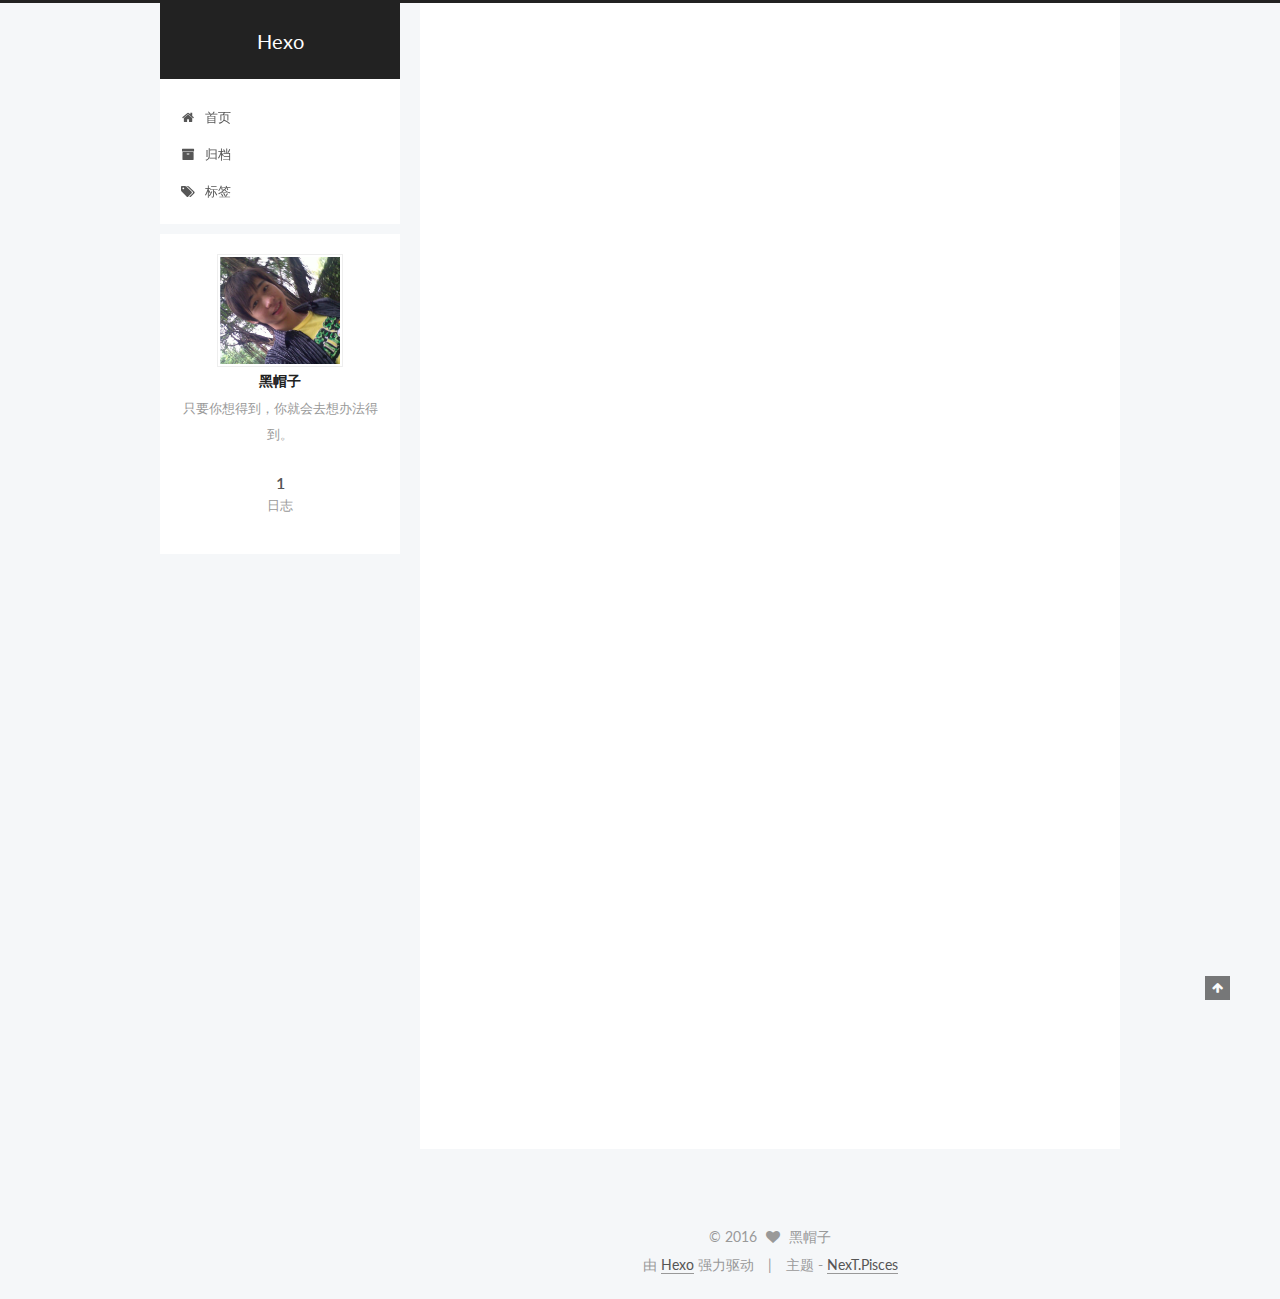
<file: index.html>
<!doctype html>



  


<html class="theme-next pisces use-motion">
<head>
  <meta charset="UTF-8"/>
<meta http-equiv="X-UA-Compatible" content="IE=edge,chrome=1" />
<meta name="viewport" content="width=device-width, initial-scale=1, maximum-scale=1"/>



<meta http-equiv="Cache-Control" content="no-transform" />
<meta http-equiv="Cache-Control" content="no-siteapp" />












  
  
  <link href="/vendors/fancybox/source/jquery.fancybox.css?v=2.1.5" rel="stylesheet" type="text/css" />




  
  
  
  

  
    
    
  

  

  

  

  

  
    
    
    <link href="//fonts.googleapis.com/css?family=Lato:300,300italic,400,400italic,700,700italic&subset=latin,latin-ext" rel="stylesheet" type="text/css">
  






<link href="/vendors/font-awesome/css/font-awesome.min.css?v=4.4.0" rel="stylesheet" type="text/css" />

<link href="/css/main.css?v=5.0.1" rel="stylesheet" type="text/css" />


  <meta name="keywords" content="Hexo, NexT" />








  <link rel="shortcut icon" type="image/x-icon" href="/favicon.ico?v=5.0.1" />






<meta name="description" content="只要你想得到，你就会去想办法得到。">
<meta property="og:type" content="website">
<meta property="og:title" content="Hexo">
<meta property="og:url" content="http://yoursite.com/index.html">
<meta property="og:site_name" content="Hexo">
<meta property="og:description" content="只要你想得到，你就会去想办法得到。">
<meta name="twitter:card" content="summary">
<meta name="twitter:title" content="Hexo">
<meta name="twitter:description" content="只要你想得到，你就会去想办法得到。">



<script type="text/javascript" id="hexo.configuration">
  var NexT = window.NexT || {};
  var CONFIG = {
    scheme: 'Pisces',
    sidebar: {"position":"left","display":"post"},
    fancybox: true,
    motion: true,
    duoshuo: {
      userId: 0,
      author: '博主'
    }
  };
</script>




  <link rel="canonical" href="http://yoursite.com/"/>

  <title> Hexo </title>
</head>

<body itemscope itemtype="http://schema.org/WebPage" lang="zh-Hans">

  










  
  
    
  

  <div class="container one-collumn sidebar-position-left 
   page-home 
 ">
    <div class="headband"></div>

    <header id="header" class="header" itemscope itemtype="http://schema.org/WPHeader">
      <div class="header-inner"><div class="site-meta ">
  

  <div class="custom-logo-site-title">
    <a href="/"  class="brand" rel="start">
      <span class="logo-line-before"><i></i></span>
      <span class="site-title">Hexo</span>
      <span class="logo-line-after"><i></i></span>
    </a>
  </div>
  <p class="site-subtitle"></p>
</div>

<div class="site-nav-toggle">
  <button>
    <span class="btn-bar"></span>
    <span class="btn-bar"></span>
    <span class="btn-bar"></span>
  </button>
</div>

<nav class="site-nav">
  

  
    <ul id="menu" class="menu">
      
        
        <li class="menu-item menu-item-home">
          <a href="/" rel="section">
            
              <i class="menu-item-icon fa fa-fw fa-home"></i> <br />
            
            首页
          </a>
        </li>
      
        
        <li class="menu-item menu-item-archives">
          <a href="/archives" rel="section">
            
              <i class="menu-item-icon fa fa-fw fa-archive"></i> <br />
            
            归档
          </a>
        </li>
      
        
        <li class="menu-item menu-item-tags">
          <a href="/tags" rel="section">
            
              <i class="menu-item-icon fa fa-fw fa-tags"></i> <br />
            
            标签
          </a>
        </li>
      

      
    </ul>
  

  
</nav>

 </div>
    </header>

    <main id="main" class="main">
      <div class="main-inner">
        <div class="content-wrap">
          <div id="content" class="content">
            
  <section id="posts" class="posts-expand">
    
      

  
  

  
  
  

  <article class="post post-type-normal " itemscope itemtype="http://schema.org/Article">

    
      <header class="post-header">

        
        
          <h1 class="post-title" itemprop="name headline">
            
            
              
                
                <a class="post-title-link" href="/2016/05/26/hello-world/" itemprop="url">
                  Hello World
                </a>
              
            
          </h1>
        

        <div class="post-meta">
          <span class="post-time">
            <span class="post-meta-item-icon">
              <i class="fa fa-calendar-o"></i>
            </span>
            <span class="post-meta-item-text">发表于</span>
            <time itemprop="dateCreated" datetime="2016-05-26T23:08:52+08:00" content="2016-05-26">
              2016-05-26
            </time>
          </span>

          

          
            
          

          

          
          

          
        </div>
      </header>
    


    <div class="post-body" itemprop="articleBody">

      
      

      
        
          
            <p>Welcome to <a href="https://hexo.io/" target="_blank" rel="external">Hexo</a>! This is your very first post. Check <a href="https://hexo.io/docs/" target="_blank" rel="external">documentation</a> for more info. If you get any problems when using Hexo, you can find the answer in <a href="https://hexo.io/docs/troubleshooting.html" target="_blank" rel="external">troubleshooting</a> or you can ask me on <a href="https://github.com/hexojs/hexo/issues" target="_blank" rel="external">GitHub</a>.</p>
<h2 id="Quick-Start"><a href="#Quick-Start" class="headerlink" title="Quick Start"></a>Quick Start</h2><h3 id="Create-a-new-post"><a href="#Create-a-new-post" class="headerlink" title="Create a new post"></a>Create a new post</h3><figure class="highlight bash"><table><tr><td class="gutter"><pre><span class="line">1</span><br></pre></td><td class="code"><pre><span class="line">$ hexo new <span class="string">"My New Post"</span></span><br></pre></td></tr></table></figure>
<p>More info: <a href="https://hexo.io/docs/writing.html" target="_blank" rel="external">Writing</a></p>
<h3 id="Run-server"><a href="#Run-server" class="headerlink" title="Run server"></a>Run server</h3><figure class="highlight bash"><table><tr><td class="gutter"><pre><span class="line">1</span><br></pre></td><td class="code"><pre><span class="line">$ hexo server</span><br></pre></td></tr></table></figure>
<p>More info: <a href="https://hexo.io/docs/server.html" target="_blank" rel="external">Server</a></p>
<h3 id="Generate-static-files"><a href="#Generate-static-files" class="headerlink" title="Generate static files"></a>Generate static files</h3><figure class="highlight bash"><table><tr><td class="gutter"><pre><span class="line">1</span><br></pre></td><td class="code"><pre><span class="line">$ hexo generate</span><br></pre></td></tr></table></figure>
<p>More info: <a href="https://hexo.io/docs/generating.html" target="_blank" rel="external">Generating</a></p>
<h3 id="Deploy-to-remote-sites"><a href="#Deploy-to-remote-sites" class="headerlink" title="Deploy to remote sites"></a>Deploy to remote sites</h3><figure class="highlight bash"><table><tr><td class="gutter"><pre><span class="line">1</span><br></pre></td><td class="code"><pre><span class="line">$ hexo deploy</span><br></pre></td></tr></table></figure>
<p>More info: <a href="https://hexo.io/docs/deployment.html" target="_blank" rel="external">Deployment</a></p>

          
        
      
    </div>

    <div>
      
    </div>

    <div>
      
    </div>

    <footer class="post-footer">
      

      

      
      
        <div class="post-eof"></div>
      
    </footer>
  </article>


    
  </section>

  


          </div>
          


          

        </div>
        
          
  
  <div class="sidebar-toggle">
    <div class="sidebar-toggle-line-wrap">
      <span class="sidebar-toggle-line sidebar-toggle-line-first"></span>
      <span class="sidebar-toggle-line sidebar-toggle-line-middle"></span>
      <span class="sidebar-toggle-line sidebar-toggle-line-last"></span>
    </div>
  </div>

  <aside id="sidebar" class="sidebar">
    <div class="sidebar-inner">

      

      

      <section class="site-overview sidebar-panel  sidebar-panel-active ">
        <div class="site-author motion-element" itemprop="author" itemscope itemtype="http://schema.org/Person">
          <img class="site-author-image" itemprop="image"
               src="/uploads/avatar.png"
               alt="黑帽子" />
          <p class="site-author-name" itemprop="name">黑帽子</p>
          <p class="site-description motion-element" itemprop="description">只要你想得到，你就会去想办法得到。</p>
        </div>
        <nav class="site-state motion-element">
          <div class="site-state-item site-state-posts">
            <a href="/archives">
              <span class="site-state-item-count">1</span>
              <span class="site-state-item-name">日志</span>
            </a>
          </div>

          

          

        </nav>

        

        <div class="links-of-author motion-element">
          
        </div>

        
        

        
        

      </section>

      

    </div>
  </aside>


        
      </div>
    </main>

    <footer id="footer" class="footer">
      <div class="footer-inner">
        <div class="copyright" >
  
  &copy; 
  <span itemprop="copyrightYear">2016</span>
  <span class="with-love">
    <i class="fa fa-heart"></i>
  </span>
  <span class="author" itemprop="copyrightHolder">黑帽子</span>
</div>

<div class="powered-by">
  由 <a class="theme-link" href="http://hexo.io">Hexo</a> 强力驱动
</div>

<div class="theme-info">
  主题 -
  <a class="theme-link" href="https://github.com/iissnan/hexo-theme-next">
    NexT.Pisces
  </a>
</div>

        

        
      </div>
    </footer>

    <div class="back-to-top">
      <i class="fa fa-arrow-up"></i>
    </div>
  </div>

  

<script type="text/javascript">
  if (Object.prototype.toString.call(window.Promise) !== '[object Function]') {
    window.Promise = null;
  }
</script>









  



  
  <script type="text/javascript" src="/vendors/jquery/index.js?v=2.1.3"></script>

  
  <script type="text/javascript" src="/vendors/fastclick/lib/fastclick.min.js?v=1.0.6"></script>

  
  <script type="text/javascript" src="/vendors/jquery_lazyload/jquery.lazyload.js?v=1.9.7"></script>

  
  <script type="text/javascript" src="/vendors/velocity/velocity.min.js?v=1.2.1"></script>

  
  <script type="text/javascript" src="/vendors/velocity/velocity.ui.min.js?v=1.2.1"></script>

  
  <script type="text/javascript" src="/vendors/fancybox/source/jquery.fancybox.pack.js?v=2.1.5"></script>


  


  <script type="text/javascript" src="/js/src/utils.js?v=5.0.1"></script>

  <script type="text/javascript" src="/js/src/motion.js?v=5.0.1"></script>



  
  


  <script type="text/javascript" src="/js/src/affix.js?v=5.0.1"></script>

  <script type="text/javascript" src="/js/src/schemes/pisces.js?v=5.0.1"></script>



  

  


  <script type="text/javascript" src="/js/src/bootstrap.js?v=5.0.1"></script>



  



  




  
  
  

  

  

</body>
</html>
</file>
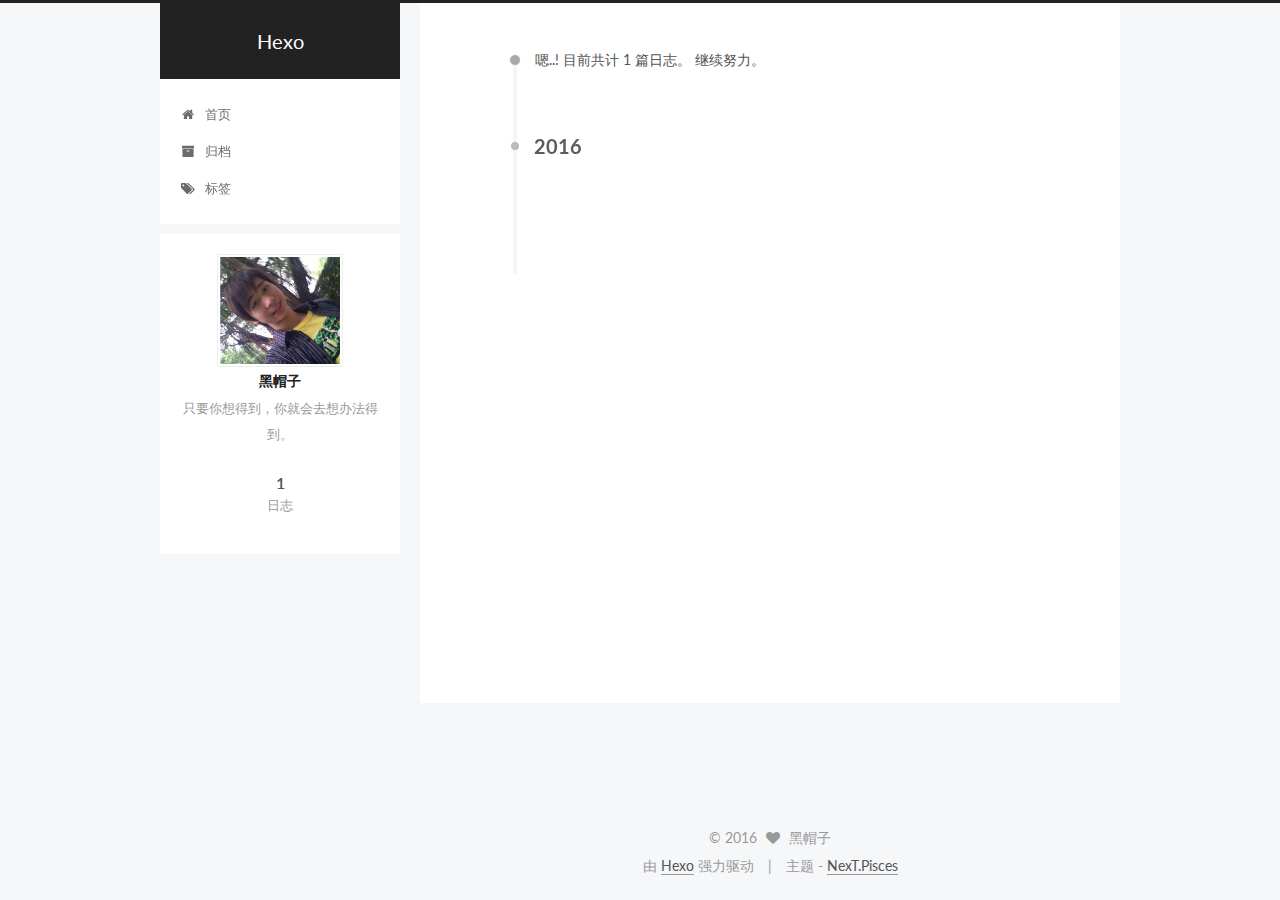
<file: archives/index.html>
<!doctype html>



  


<html class="theme-next pisces use-motion">
<head>
  <meta charset="UTF-8"/>
<meta http-equiv="X-UA-Compatible" content="IE=edge,chrome=1" />
<meta name="viewport" content="width=device-width, initial-scale=1, maximum-scale=1"/>



<meta http-equiv="Cache-Control" content="no-transform" />
<meta http-equiv="Cache-Control" content="no-siteapp" />












  
  
  <link href="/vendors/fancybox/source/jquery.fancybox.css?v=2.1.5" rel="stylesheet" type="text/css" />




  
  
  
  

  
    
    
  

  

  

  

  

  
    
    
    <link href="//fonts.googleapis.com/css?family=Lato:300,300italic,400,400italic,700,700italic&subset=latin,latin-ext" rel="stylesheet" type="text/css">
  






<link href="/vendors/font-awesome/css/font-awesome.min.css?v=4.4.0" rel="stylesheet" type="text/css" />

<link href="/css/main.css?v=5.0.1" rel="stylesheet" type="text/css" />


  <meta name="keywords" content="Hexo, NexT" />








  <link rel="shortcut icon" type="image/x-icon" href="/favicon.ico?v=5.0.1" />






<meta name="description" content="只要你想得到，你就会去想办法得到。">
<meta property="og:type" content="website">
<meta property="og:title" content="Hexo">
<meta property="og:url" content="http://yoursite.com/archives/index.html">
<meta property="og:site_name" content="Hexo">
<meta property="og:description" content="只要你想得到，你就会去想办法得到。">
<meta name="twitter:card" content="summary">
<meta name="twitter:title" content="Hexo">
<meta name="twitter:description" content="只要你想得到，你就会去想办法得到。">



<script type="text/javascript" id="hexo.configuration">
  var NexT = window.NexT || {};
  var CONFIG = {
    scheme: 'Pisces',
    sidebar: {"position":"left","display":"post"},
    fancybox: true,
    motion: true,
    duoshuo: {
      userId: 0,
      author: '博主'
    }
  };
</script>




  <link rel="canonical" href="http://yoursite.com/archives/"/>

  <title> 归档 | Hexo </title>
</head>

<body itemscope itemtype="http://schema.org/WebPage" lang="zh-Hans">

  










  
  
    
  

  <div class="container one-collumn sidebar-position-left  page-archive  ">
    <div class="headband"></div>

    <header id="header" class="header" itemscope itemtype="http://schema.org/WPHeader">
      <div class="header-inner"><div class="site-meta ">
  

  <div class="custom-logo-site-title">
    <a href="/"  class="brand" rel="start">
      <span class="logo-line-before"><i></i></span>
      <span class="site-title">Hexo</span>
      <span class="logo-line-after"><i></i></span>
    </a>
  </div>
  <p class="site-subtitle"></p>
</div>

<div class="site-nav-toggle">
  <button>
    <span class="btn-bar"></span>
    <span class="btn-bar"></span>
    <span class="btn-bar"></span>
  </button>
</div>

<nav class="site-nav">
  

  
    <ul id="menu" class="menu">
      
        
        <li class="menu-item menu-item-home">
          <a href="/" rel="section">
            
              <i class="menu-item-icon fa fa-fw fa-home"></i> <br />
            
            首页
          </a>
        </li>
      
        
        <li class="menu-item menu-item-archives">
          <a href="/archives" rel="section">
            
              <i class="menu-item-icon fa fa-fw fa-archive"></i> <br />
            
            归档
          </a>
        </li>
      
        
        <li class="menu-item menu-item-tags">
          <a href="/tags" rel="section">
            
              <i class="menu-item-icon fa fa-fw fa-tags"></i> <br />
            
            标签
          </a>
        </li>
      

      
    </ul>
  

  
</nav>

 </div>
    </header>

    <main id="main" class="main">
      <div class="main-inner">
        <div class="content-wrap">
          <div id="content" class="content">
            

  <section id="posts" class="posts-collapse">
    <span class="archive-move-on"></span>

    <span class="archive-page-counter">
      
      
      
        
      
      嗯..! 目前共计 1 篇日志。 继续努力。
    </span>

    

      
      
      

      
        
        <div class="collection-title">
          <h2 class="archive-year motion-element" id="archive-year-2016">2016</h2>
        </div>
      
      

      

  <article class="post post-type-normal" itemscope itemtype="http://schema.org/Article">
    <header class="post-header">

      <h1 class="post-title">
        
            <a class="post-title-link" href="/2016/05/26/hello-world/" itemprop="url">
              
                <span itemprop="name">Hello World</span>
              
            </a>
        
      </h1>

      <div class="post-meta">
        <time class="post-time" itemprop="dateCreated"
              datetime="2016-05-26T23:08:52+08:00"
              content="2016-05-26" >
          05-26
        </time>
      </div>

    </header>
  </article>



    

  </section>

  



          </div>
          


          

        </div>
        
          
  
  <div class="sidebar-toggle">
    <div class="sidebar-toggle-line-wrap">
      <span class="sidebar-toggle-line sidebar-toggle-line-first"></span>
      <span class="sidebar-toggle-line sidebar-toggle-line-middle"></span>
      <span class="sidebar-toggle-line sidebar-toggle-line-last"></span>
    </div>
  </div>

  <aside id="sidebar" class="sidebar">
    <div class="sidebar-inner">

      

      

      <section class="site-overview sidebar-panel  sidebar-panel-active ">
        <div class="site-author motion-element" itemprop="author" itemscope itemtype="http://schema.org/Person">
          <img class="site-author-image" itemprop="image"
               src="/uploads/avatar.png"
               alt="黑帽子" />
          <p class="site-author-name" itemprop="name">黑帽子</p>
          <p class="site-description motion-element" itemprop="description">只要你想得到，你就会去想办法得到。</p>
        </div>
        <nav class="site-state motion-element">
          <div class="site-state-item site-state-posts">
            <a href="/archives">
              <span class="site-state-item-count">1</span>
              <span class="site-state-item-name">日志</span>
            </a>
          </div>

          

          

        </nav>

        

        <div class="links-of-author motion-element">
          
        </div>

        
        

        
        

      </section>

      

    </div>
  </aside>


        
      </div>
    </main>

    <footer id="footer" class="footer">
      <div class="footer-inner">
        <div class="copyright" >
  
  &copy; 
  <span itemprop="copyrightYear">2016</span>
  <span class="with-love">
    <i class="fa fa-heart"></i>
  </span>
  <span class="author" itemprop="copyrightHolder">黑帽子</span>
</div>

<div class="powered-by">
  由 <a class="theme-link" href="http://hexo.io">Hexo</a> 强力驱动
</div>

<div class="theme-info">
  主题 -
  <a class="theme-link" href="https://github.com/iissnan/hexo-theme-next">
    NexT.Pisces
  </a>
</div>

        

        
      </div>
    </footer>

    <div class="back-to-top">
      <i class="fa fa-arrow-up"></i>
    </div>
  </div>

  

<script type="text/javascript">
  if (Object.prototype.toString.call(window.Promise) !== '[object Function]') {
    window.Promise = null;
  }
</script>









  



  
  <script type="text/javascript" src="/vendors/jquery/index.js?v=2.1.3"></script>

  
  <script type="text/javascript" src="/vendors/fastclick/lib/fastclick.min.js?v=1.0.6"></script>

  
  <script type="text/javascript" src="/vendors/jquery_lazyload/jquery.lazyload.js?v=1.9.7"></script>

  
  <script type="text/javascript" src="/vendors/velocity/velocity.min.js?v=1.2.1"></script>

  
  <script type="text/javascript" src="/vendors/velocity/velocity.ui.min.js?v=1.2.1"></script>

  
  <script type="text/javascript" src="/vendors/fancybox/source/jquery.fancybox.pack.js?v=2.1.5"></script>


  


  <script type="text/javascript" src="/js/src/utils.js?v=5.0.1"></script>

  <script type="text/javascript" src="/js/src/motion.js?v=5.0.1"></script>



  
  


  <script type="text/javascript" src="/js/src/affix.js?v=5.0.1"></script>

  <script type="text/javascript" src="/js/src/schemes/pisces.js?v=5.0.1"></script>



  
  
    <script type="text/javascript" id="motion.page.archive">
      $('.archive-year').velocity('transition.slideLeftIn');
    </script>
  


  


  <script type="text/javascript" src="/js/src/bootstrap.js?v=5.0.1"></script>



  



  




  
  
  

  

  

</body>
</html>
</file>
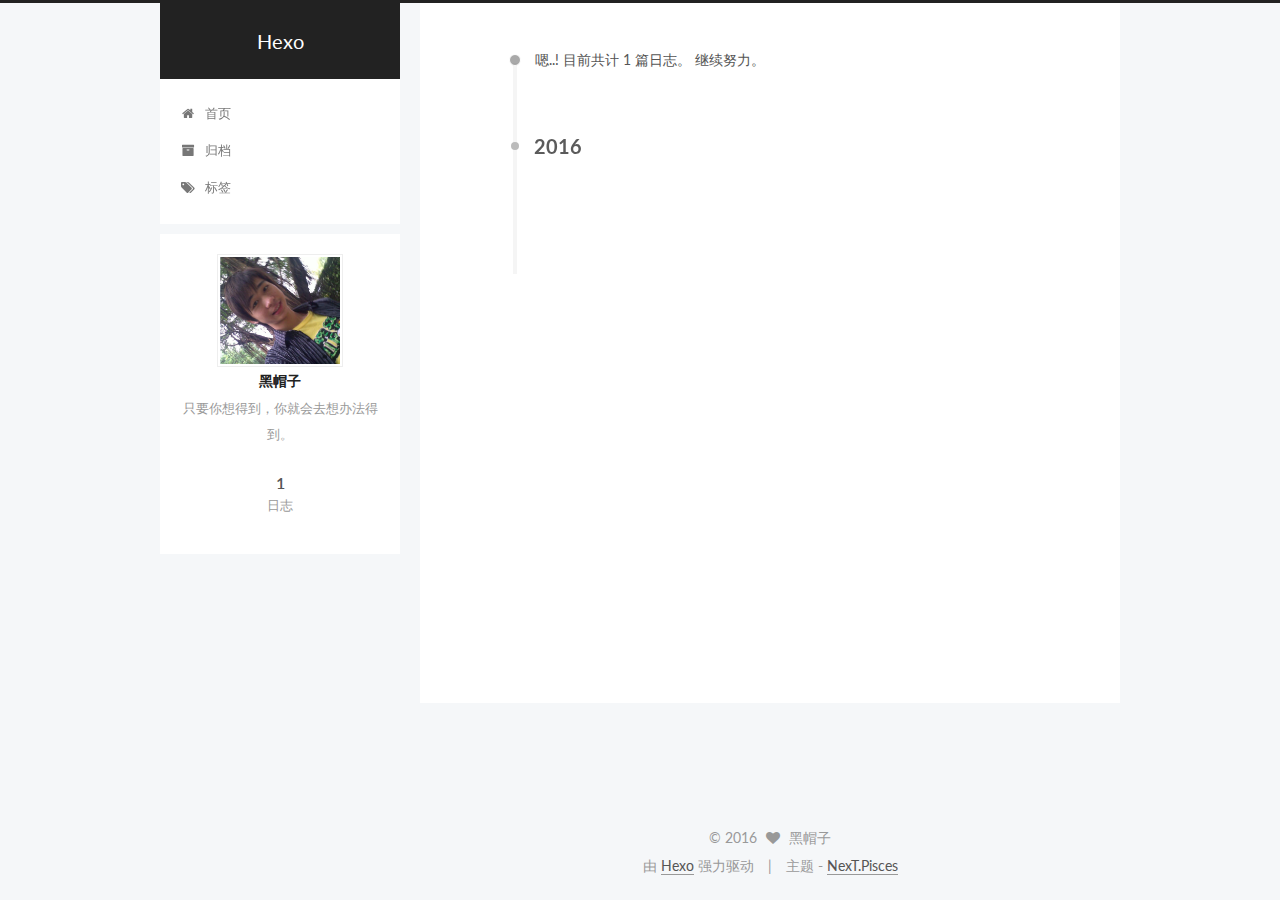
<file: archives/2016/index.html>
<!doctype html>



  


<html class="theme-next pisces use-motion">
<head>
  <meta charset="UTF-8"/>
<meta http-equiv="X-UA-Compatible" content="IE=edge,chrome=1" />
<meta name="viewport" content="width=device-width, initial-scale=1, maximum-scale=1"/>



<meta http-equiv="Cache-Control" content="no-transform" />
<meta http-equiv="Cache-Control" content="no-siteapp" />












  
  
  <link href="/vendors/fancybox/source/jquery.fancybox.css?v=2.1.5" rel="stylesheet" type="text/css" />




  
  
  
  

  
    
    
  

  

  

  

  

  
    
    
    <link href="//fonts.googleapis.com/css?family=Lato:300,300italic,400,400italic,700,700italic&subset=latin,latin-ext" rel="stylesheet" type="text/css">
  






<link href="/vendors/font-awesome/css/font-awesome.min.css?v=4.4.0" rel="stylesheet" type="text/css" />

<link href="/css/main.css?v=5.0.1" rel="stylesheet" type="text/css" />


  <meta name="keywords" content="Hexo, NexT" />








  <link rel="shortcut icon" type="image/x-icon" href="/favicon.ico?v=5.0.1" />






<meta name="description" content="只要你想得到，你就会去想办法得到。">
<meta property="og:type" content="website">
<meta property="og:title" content="Hexo">
<meta property="og:url" content="http://yoursite.com/archives/2016/index.html">
<meta property="og:site_name" content="Hexo">
<meta property="og:description" content="只要你想得到，你就会去想办法得到。">
<meta name="twitter:card" content="summary">
<meta name="twitter:title" content="Hexo">
<meta name="twitter:description" content="只要你想得到，你就会去想办法得到。">



<script type="text/javascript" id="hexo.configuration">
  var NexT = window.NexT || {};
  var CONFIG = {
    scheme: 'Pisces',
    sidebar: {"position":"left","display":"post"},
    fancybox: true,
    motion: true,
    duoshuo: {
      userId: 0,
      author: '博主'
    }
  };
</script>




  <link rel="canonical" href="http://yoursite.com/archives/2016/"/>

  <title> 归档 | Hexo </title>
</head>

<body itemscope itemtype="http://schema.org/WebPage" lang="zh-Hans">

  










  
  
    
  

  <div class="container one-collumn sidebar-position-left  page-archive  ">
    <div class="headband"></div>

    <header id="header" class="header" itemscope itemtype="http://schema.org/WPHeader">
      <div class="header-inner"><div class="site-meta ">
  

  <div class="custom-logo-site-title">
    <a href="/"  class="brand" rel="start">
      <span class="logo-line-before"><i></i></span>
      <span class="site-title">Hexo</span>
      <span class="logo-line-after"><i></i></span>
    </a>
  </div>
  <p class="site-subtitle"></p>
</div>

<div class="site-nav-toggle">
  <button>
    <span class="btn-bar"></span>
    <span class="btn-bar"></span>
    <span class="btn-bar"></span>
  </button>
</div>

<nav class="site-nav">
  

  
    <ul id="menu" class="menu">
      
        
        <li class="menu-item menu-item-home">
          <a href="/" rel="section">
            
              <i class="menu-item-icon fa fa-fw fa-home"></i> <br />
            
            首页
          </a>
        </li>
      
        
        <li class="menu-item menu-item-archives">
          <a href="/archives" rel="section">
            
              <i class="menu-item-icon fa fa-fw fa-archive"></i> <br />
            
            归档
          </a>
        </li>
      
        
        <li class="menu-item menu-item-tags">
          <a href="/tags" rel="section">
            
              <i class="menu-item-icon fa fa-fw fa-tags"></i> <br />
            
            标签
          </a>
        </li>
      

      
    </ul>
  

  
</nav>

 </div>
    </header>

    <main id="main" class="main">
      <div class="main-inner">
        <div class="content-wrap">
          <div id="content" class="content">
            

  <section id="posts" class="posts-collapse">
    <span class="archive-move-on"></span>

    <span class="archive-page-counter">
      
      
      
        
      
      嗯..! 目前共计 1 篇日志。 继续努力。
    </span>

    

      
      
      

      
        
        <div class="collection-title">
          <h2 class="archive-year motion-element" id="archive-year-2016">2016</h2>
        </div>
      
      

      

  <article class="post post-type-normal" itemscope itemtype="http://schema.org/Article">
    <header class="post-header">

      <h1 class="post-title">
        
            <a class="post-title-link" href="/2016/05/26/hello-world/" itemprop="url">
              
                <span itemprop="name">Hello World</span>
              
            </a>
        
      </h1>

      <div class="post-meta">
        <time class="post-time" itemprop="dateCreated"
              datetime="2016-05-26T23:08:52+08:00"
              content="2016-05-26" >
          05-26
        </time>
      </div>

    </header>
  </article>



    

  </section>

  



          </div>
          


          

        </div>
        
          
  
  <div class="sidebar-toggle">
    <div class="sidebar-toggle-line-wrap">
      <span class="sidebar-toggle-line sidebar-toggle-line-first"></span>
      <span class="sidebar-toggle-line sidebar-toggle-line-middle"></span>
      <span class="sidebar-toggle-line sidebar-toggle-line-last"></span>
    </div>
  </div>

  <aside id="sidebar" class="sidebar">
    <div class="sidebar-inner">

      

      

      <section class="site-overview sidebar-panel  sidebar-panel-active ">
        <div class="site-author motion-element" itemprop="author" itemscope itemtype="http://schema.org/Person">
          <img class="site-author-image" itemprop="image"
               src="/uploads/avatar.png"
               alt="黑帽子" />
          <p class="site-author-name" itemprop="name">黑帽子</p>
          <p class="site-description motion-element" itemprop="description">只要你想得到，你就会去想办法得到。</p>
        </div>
        <nav class="site-state motion-element">
          <div class="site-state-item site-state-posts">
            <a href="/archives">
              <span class="site-state-item-count">1</span>
              <span class="site-state-item-name">日志</span>
            </a>
          </div>

          

          

        </nav>

        

        <div class="links-of-author motion-element">
          
        </div>

        
        

        
        

      </section>

      

    </div>
  </aside>


        
      </div>
    </main>

    <footer id="footer" class="footer">
      <div class="footer-inner">
        <div class="copyright" >
  
  &copy; 
  <span itemprop="copyrightYear">2016</span>
  <span class="with-love">
    <i class="fa fa-heart"></i>
  </span>
  <span class="author" itemprop="copyrightHolder">黑帽子</span>
</div>

<div class="powered-by">
  由 <a class="theme-link" href="http://hexo.io">Hexo</a> 强力驱动
</div>

<div class="theme-info">
  主题 -
  <a class="theme-link" href="https://github.com/iissnan/hexo-theme-next">
    NexT.Pisces
  </a>
</div>

        

        
      </div>
    </footer>

    <div class="back-to-top">
      <i class="fa fa-arrow-up"></i>
    </div>
  </div>

  

<script type="text/javascript">
  if (Object.prototype.toString.call(window.Promise) !== '[object Function]') {
    window.Promise = null;
  }
</script>









  



  
  <script type="text/javascript" src="/vendors/jquery/index.js?v=2.1.3"></script>

  
  <script type="text/javascript" src="/vendors/fastclick/lib/fastclick.min.js?v=1.0.6"></script>

  
  <script type="text/javascript" src="/vendors/jquery_lazyload/jquery.lazyload.js?v=1.9.7"></script>

  
  <script type="text/javascript" src="/vendors/velocity/velocity.min.js?v=1.2.1"></script>

  
  <script type="text/javascript" src="/vendors/velocity/velocity.ui.min.js?v=1.2.1"></script>

  
  <script type="text/javascript" src="/vendors/fancybox/source/jquery.fancybox.pack.js?v=2.1.5"></script>


  


  <script type="text/javascript" src="/js/src/utils.js?v=5.0.1"></script>

  <script type="text/javascript" src="/js/src/motion.js?v=5.0.1"></script>



  
  


  <script type="text/javascript" src="/js/src/affix.js?v=5.0.1"></script>

  <script type="text/javascript" src="/js/src/schemes/pisces.js?v=5.0.1"></script>



  
  
    <script type="text/javascript" id="motion.page.archive">
      $('.archive-year').velocity('transition.slideLeftIn');
    </script>
  


  


  <script type="text/javascript" src="/js/src/bootstrap.js?v=5.0.1"></script>



  



  




  
  
  

  

  

</body>
</html>
</file>
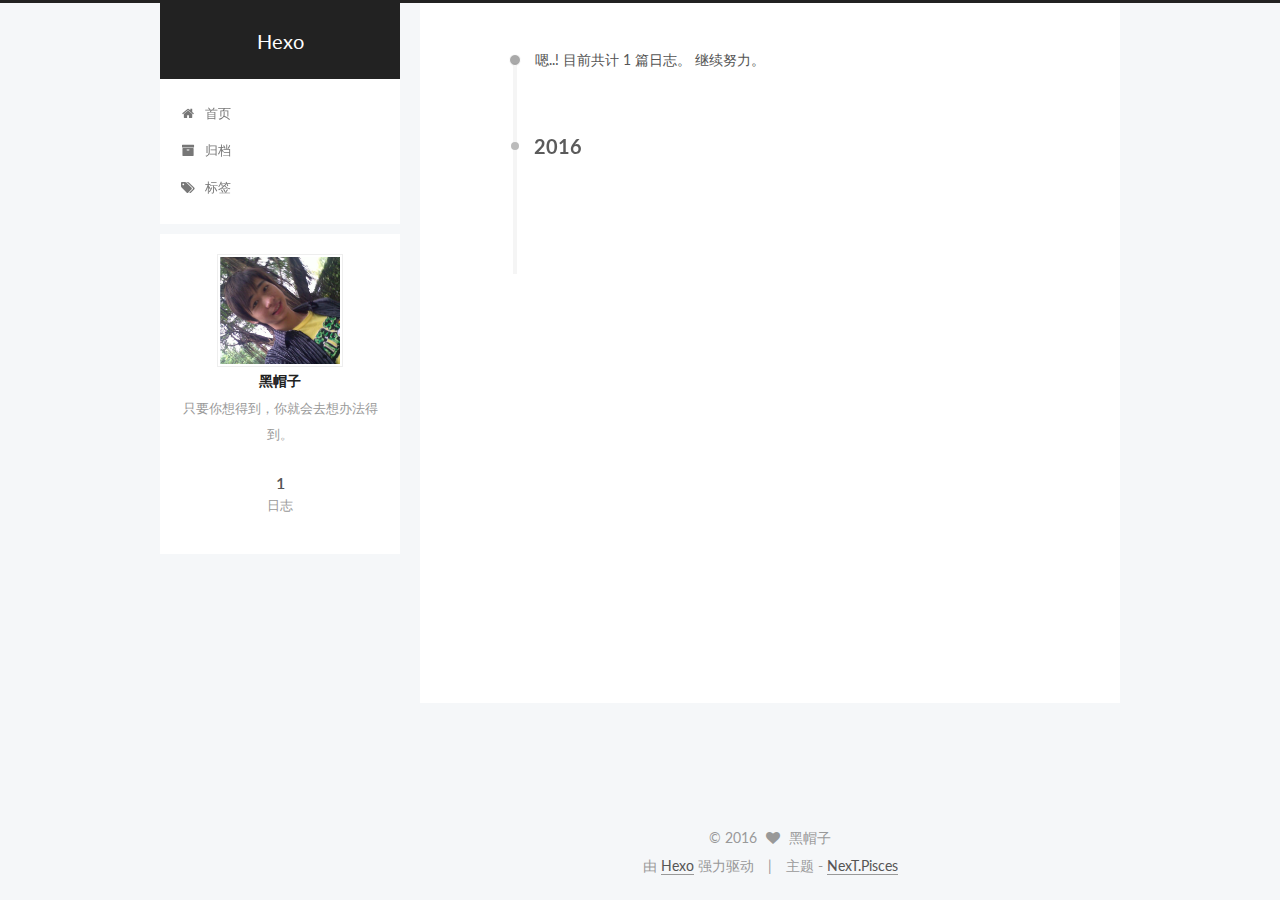
<file: archives/2016/05/index.html>
<!doctype html>



  


<html class="theme-next pisces use-motion">
<head>
  <meta charset="UTF-8"/>
<meta http-equiv="X-UA-Compatible" content="IE=edge,chrome=1" />
<meta name="viewport" content="width=device-width, initial-scale=1, maximum-scale=1"/>



<meta http-equiv="Cache-Control" content="no-transform" />
<meta http-equiv="Cache-Control" content="no-siteapp" />












  
  
  <link href="/vendors/fancybox/source/jquery.fancybox.css?v=2.1.5" rel="stylesheet" type="text/css" />




  
  
  
  

  
    
    
  

  

  

  

  

  
    
    
    <link href="//fonts.googleapis.com/css?family=Lato:300,300italic,400,400italic,700,700italic&subset=latin,latin-ext" rel="stylesheet" type="text/css">
  






<link href="/vendors/font-awesome/css/font-awesome.min.css?v=4.4.0" rel="stylesheet" type="text/css" />

<link href="/css/main.css?v=5.0.1" rel="stylesheet" type="text/css" />


  <meta name="keywords" content="Hexo, NexT" />








  <link rel="shortcut icon" type="image/x-icon" href="/favicon.ico?v=5.0.1" />






<meta name="description" content="只要你想得到，你就会去想办法得到。">
<meta property="og:type" content="website">
<meta property="og:title" content="Hexo">
<meta property="og:url" content="http://yoursite.com/archives/2016/05/index.html">
<meta property="og:site_name" content="Hexo">
<meta property="og:description" content="只要你想得到，你就会去想办法得到。">
<meta name="twitter:card" content="summary">
<meta name="twitter:title" content="Hexo">
<meta name="twitter:description" content="只要你想得到，你就会去想办法得到。">



<script type="text/javascript" id="hexo.configuration">
  var NexT = window.NexT || {};
  var CONFIG = {
    scheme: 'Pisces',
    sidebar: {"position":"left","display":"post"},
    fancybox: true,
    motion: true,
    duoshuo: {
      userId: 0,
      author: '博主'
    }
  };
</script>




  <link rel="canonical" href="http://yoursite.com/archives/2016/05/"/>

  <title> 归档 | Hexo </title>
</head>

<body itemscope itemtype="http://schema.org/WebPage" lang="zh-Hans">

  










  
  
    
  

  <div class="container one-collumn sidebar-position-left  page-archive  ">
    <div class="headband"></div>

    <header id="header" class="header" itemscope itemtype="http://schema.org/WPHeader">
      <div class="header-inner"><div class="site-meta ">
  

  <div class="custom-logo-site-title">
    <a href="/"  class="brand" rel="start">
      <span class="logo-line-before"><i></i></span>
      <span class="site-title">Hexo</span>
      <span class="logo-line-after"><i></i></span>
    </a>
  </div>
  <p class="site-subtitle"></p>
</div>

<div class="site-nav-toggle">
  <button>
    <span class="btn-bar"></span>
    <span class="btn-bar"></span>
    <span class="btn-bar"></span>
  </button>
</div>

<nav class="site-nav">
  

  
    <ul id="menu" class="menu">
      
        
        <li class="menu-item menu-item-home">
          <a href="/" rel="section">
            
              <i class="menu-item-icon fa fa-fw fa-home"></i> <br />
            
            首页
          </a>
        </li>
      
        
        <li class="menu-item menu-item-archives">
          <a href="/archives" rel="section">
            
              <i class="menu-item-icon fa fa-fw fa-archive"></i> <br />
            
            归档
          </a>
        </li>
      
        
        <li class="menu-item menu-item-tags">
          <a href="/tags" rel="section">
            
              <i class="menu-item-icon fa fa-fw fa-tags"></i> <br />
            
            标签
          </a>
        </li>
      

      
    </ul>
  

  
</nav>

 </div>
    </header>

    <main id="main" class="main">
      <div class="main-inner">
        <div class="content-wrap">
          <div id="content" class="content">
            

  <section id="posts" class="posts-collapse">
    <span class="archive-move-on"></span>

    <span class="archive-page-counter">
      
      
      
        
      
      嗯..! 目前共计 1 篇日志。 继续努力。
    </span>

    

      
      
      

      
        
        <div class="collection-title">
          <h2 class="archive-year motion-element" id="archive-year-2016">2016</h2>
        </div>
      
      

      

  <article class="post post-type-normal" itemscope itemtype="http://schema.org/Article">
    <header class="post-header">

      <h1 class="post-title">
        
            <a class="post-title-link" href="/2016/05/26/hello-world/" itemprop="url">
              
                <span itemprop="name">Hello World</span>
              
            </a>
        
      </h1>

      <div class="post-meta">
        <time class="post-time" itemprop="dateCreated"
              datetime="2016-05-26T23:08:52+08:00"
              content="2016-05-26" >
          05-26
        </time>
      </div>

    </header>
  </article>



    

  </section>

  



          </div>
          


          

        </div>
        
          
  
  <div class="sidebar-toggle">
    <div class="sidebar-toggle-line-wrap">
      <span class="sidebar-toggle-line sidebar-toggle-line-first"></span>
      <span class="sidebar-toggle-line sidebar-toggle-line-middle"></span>
      <span class="sidebar-toggle-line sidebar-toggle-line-last"></span>
    </div>
  </div>

  <aside id="sidebar" class="sidebar">
    <div class="sidebar-inner">

      

      

      <section class="site-overview sidebar-panel  sidebar-panel-active ">
        <div class="site-author motion-element" itemprop="author" itemscope itemtype="http://schema.org/Person">
          <img class="site-author-image" itemprop="image"
               src="/uploads/avatar.png"
               alt="黑帽子" />
          <p class="site-author-name" itemprop="name">黑帽子</p>
          <p class="site-description motion-element" itemprop="description">只要你想得到，你就会去想办法得到。</p>
        </div>
        <nav class="site-state motion-element">
          <div class="site-state-item site-state-posts">
            <a href="/archives">
              <span class="site-state-item-count">1</span>
              <span class="site-state-item-name">日志</span>
            </a>
          </div>

          

          

        </nav>

        

        <div class="links-of-author motion-element">
          
        </div>

        
        

        
        

      </section>

      

    </div>
  </aside>


        
      </div>
    </main>

    <footer id="footer" class="footer">
      <div class="footer-inner">
        <div class="copyright" >
  
  &copy; 
  <span itemprop="copyrightYear">2016</span>
  <span class="with-love">
    <i class="fa fa-heart"></i>
  </span>
  <span class="author" itemprop="copyrightHolder">黑帽子</span>
</div>

<div class="powered-by">
  由 <a class="theme-link" href="http://hexo.io">Hexo</a> 强力驱动
</div>

<div class="theme-info">
  主题 -
  <a class="theme-link" href="https://github.com/iissnan/hexo-theme-next">
    NexT.Pisces
  </a>
</div>

        

        
      </div>
    </footer>

    <div class="back-to-top">
      <i class="fa fa-arrow-up"></i>
    </div>
  </div>

  

<script type="text/javascript">
  if (Object.prototype.toString.call(window.Promise) !== '[object Function]') {
    window.Promise = null;
  }
</script>









  



  
  <script type="text/javascript" src="/vendors/jquery/index.js?v=2.1.3"></script>

  
  <script type="text/javascript" src="/vendors/fastclick/lib/fastclick.min.js?v=1.0.6"></script>

  
  <script type="text/javascript" src="/vendors/jquery_lazyload/jquery.lazyload.js?v=1.9.7"></script>

  
  <script type="text/javascript" src="/vendors/velocity/velocity.min.js?v=1.2.1"></script>

  
  <script type="text/javascript" src="/vendors/velocity/velocity.ui.min.js?v=1.2.1"></script>

  
  <script type="text/javascript" src="/vendors/fancybox/source/jquery.fancybox.pack.js?v=2.1.5"></script>


  


  <script type="text/javascript" src="/js/src/utils.js?v=5.0.1"></script>

  <script type="text/javascript" src="/js/src/motion.js?v=5.0.1"></script>



  
  


  <script type="text/javascript" src="/js/src/affix.js?v=5.0.1"></script>

  <script type="text/javascript" src="/js/src/schemes/pisces.js?v=5.0.1"></script>



  
  
    <script type="text/javascript" id="motion.page.archive">
      $('.archive-year').velocity('transition.slideLeftIn');
    </script>
  


  


  <script type="text/javascript" src="/js/src/bootstrap.js?v=5.0.1"></script>



  



  




  
  
  

  

  

</body>
</html>
</file>
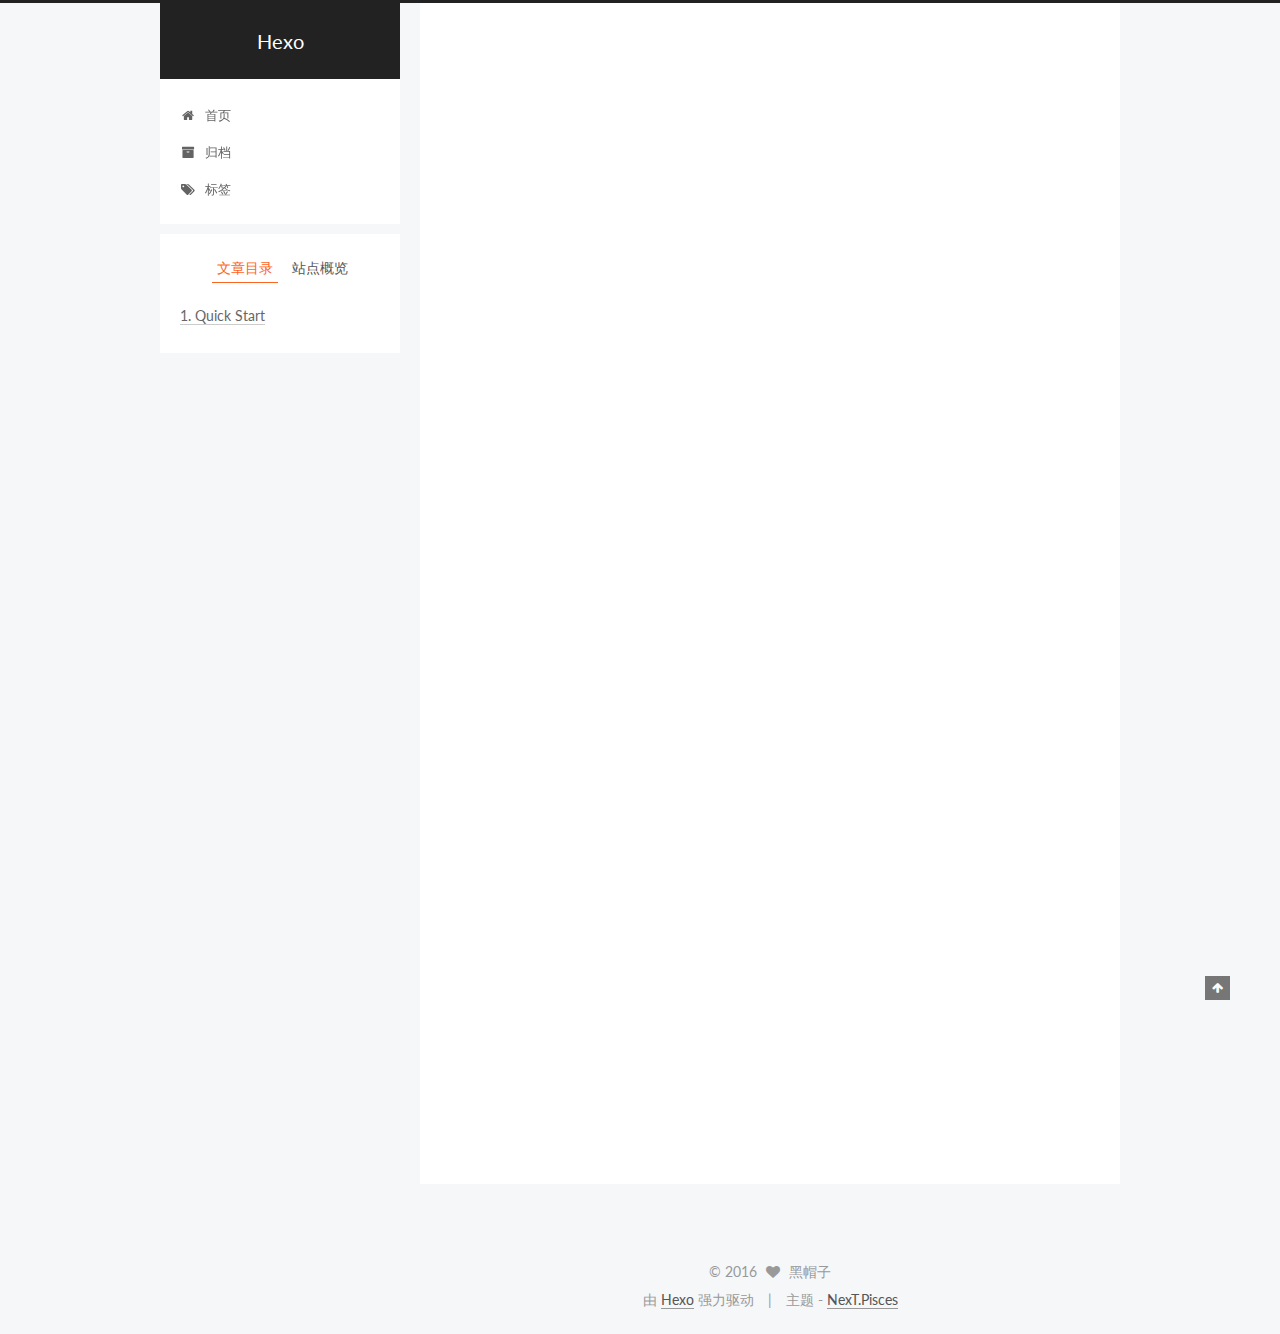
<file: 2016/05/26/hello-world/index.html>
<!doctype html>



  


<html class="theme-next pisces use-motion">
<head>
  <meta charset="UTF-8"/>
<meta http-equiv="X-UA-Compatible" content="IE=edge,chrome=1" />
<meta name="viewport" content="width=device-width, initial-scale=1, maximum-scale=1"/>



<meta http-equiv="Cache-Control" content="no-transform" />
<meta http-equiv="Cache-Control" content="no-siteapp" />












  
  
  <link href="/vendors/fancybox/source/jquery.fancybox.css?v=2.1.5" rel="stylesheet" type="text/css" />




  
  
  
  

  
    
    
  

  

  

  

  

  
    
    
    <link href="//fonts.googleapis.com/css?family=Lato:300,300italic,400,400italic,700,700italic&subset=latin,latin-ext" rel="stylesheet" type="text/css">
  






<link href="/vendors/font-awesome/css/font-awesome.min.css?v=4.4.0" rel="stylesheet" type="text/css" />

<link href="/css/main.css?v=5.0.1" rel="stylesheet" type="text/css" />


  <meta name="keywords" content="Hexo, NexT" />








  <link rel="shortcut icon" type="image/x-icon" href="/favicon.ico?v=5.0.1" />






<meta name="description" content="Welcome to Hexo! This is your very first post. Check documentation for more info. If you get any problems when using Hexo, you can find the answer in troubleshooting or you can ask me on GitHub.
Quick">
<meta property="og:type" content="article">
<meta property="og:title" content="Hello World">
<meta property="og:url" content="http://yoursite.com/2016/05/26/hello-world/index.html">
<meta property="og:site_name" content="Hexo">
<meta property="og:description" content="Welcome to Hexo! This is your very first post. Check documentation for more info. If you get any problems when using Hexo, you can find the answer in troubleshooting or you can ask me on GitHub.
Quick">
<meta property="og:updated_time" content="2016-05-26T15:08:52.228Z">
<meta name="twitter:card" content="summary">
<meta name="twitter:title" content="Hello World">
<meta name="twitter:description" content="Welcome to Hexo! This is your very first post. Check documentation for more info. If you get any problems when using Hexo, you can find the answer in troubleshooting or you can ask me on GitHub.
Quick">



<script type="text/javascript" id="hexo.configuration">
  var NexT = window.NexT || {};
  var CONFIG = {
    scheme: 'Pisces',
    sidebar: {"position":"left","display":"post"},
    fancybox: true,
    motion: true,
    duoshuo: {
      userId: 0,
      author: '博主'
    }
  };
</script>




  <link rel="canonical" href="http://yoursite.com/2016/05/26/hello-world/"/>

  <title> Hello World | Hexo </title>
</head>

<body itemscope itemtype="http://schema.org/WebPage" lang="zh-Hans">

  










  
  
    
  

  <div class="container one-collumn sidebar-position-left page-post-detail ">
    <div class="headband"></div>

    <header id="header" class="header" itemscope itemtype="http://schema.org/WPHeader">
      <div class="header-inner"><div class="site-meta ">
  

  <div class="custom-logo-site-title">
    <a href="/"  class="brand" rel="start">
      <span class="logo-line-before"><i></i></span>
      <span class="site-title">Hexo</span>
      <span class="logo-line-after"><i></i></span>
    </a>
  </div>
  <p class="site-subtitle"></p>
</div>

<div class="site-nav-toggle">
  <button>
    <span class="btn-bar"></span>
    <span class="btn-bar"></span>
    <span class="btn-bar"></span>
  </button>
</div>

<nav class="site-nav">
  

  
    <ul id="menu" class="menu">
      
        
        <li class="menu-item menu-item-home">
          <a href="/" rel="section">
            
              <i class="menu-item-icon fa fa-fw fa-home"></i> <br />
            
            首页
          </a>
        </li>
      
        
        <li class="menu-item menu-item-archives">
          <a href="/archives" rel="section">
            
              <i class="menu-item-icon fa fa-fw fa-archive"></i> <br />
            
            归档
          </a>
        </li>
      
        
        <li class="menu-item menu-item-tags">
          <a href="/tags" rel="section">
            
              <i class="menu-item-icon fa fa-fw fa-tags"></i> <br />
            
            标签
          </a>
        </li>
      

      
    </ul>
  

  
</nav>

 </div>
    </header>

    <main id="main" class="main">
      <div class="main-inner">
        <div class="content-wrap">
          <div id="content" class="content">
            

  <div id="posts" class="posts-expand">
    

  
  

  
  
  

  <article class="post post-type-normal " itemscope itemtype="http://schema.org/Article">

    
      <header class="post-header">

        
        
          <h1 class="post-title" itemprop="name headline">
            
            
              
                Hello World
              
            
          </h1>
        

        <div class="post-meta">
          <span class="post-time">
            <span class="post-meta-item-icon">
              <i class="fa fa-calendar-o"></i>
            </span>
            <span class="post-meta-item-text">发表于</span>
            <time itemprop="dateCreated" datetime="2016-05-26T23:08:52+08:00" content="2016-05-26">
              2016-05-26
            </time>
          </span>

          

          
            
          

          

          
          

          
        </div>
      </header>
    


    <div class="post-body" itemprop="articleBody">

      
      

      
        <p>Welcome to <a href="https://hexo.io/" target="_blank" rel="external">Hexo</a>! This is your very first post. Check <a href="https://hexo.io/docs/" target="_blank" rel="external">documentation</a> for more info. If you get any problems when using Hexo, you can find the answer in <a href="https://hexo.io/docs/troubleshooting.html" target="_blank" rel="external">troubleshooting</a> or you can ask me on <a href="https://github.com/hexojs/hexo/issues" target="_blank" rel="external">GitHub</a>.</p>
<h2 id="Quick-Start"><a href="#Quick-Start" class="headerlink" title="Quick Start"></a>Quick Start</h2><h3 id="Create-a-new-post"><a href="#Create-a-new-post" class="headerlink" title="Create a new post"></a>Create a new post</h3><figure class="highlight bash"><table><tr><td class="gutter"><pre><span class="line">1</span><br></pre></td><td class="code"><pre><span class="line">$ hexo new <span class="string">"My New Post"</span></span><br></pre></td></tr></table></figure>
<p>More info: <a href="https://hexo.io/docs/writing.html" target="_blank" rel="external">Writing</a></p>
<h3 id="Run-server"><a href="#Run-server" class="headerlink" title="Run server"></a>Run server</h3><figure class="highlight bash"><table><tr><td class="gutter"><pre><span class="line">1</span><br></pre></td><td class="code"><pre><span class="line">$ hexo server</span><br></pre></td></tr></table></figure>
<p>More info: <a href="https://hexo.io/docs/server.html" target="_blank" rel="external">Server</a></p>
<h3 id="Generate-static-files"><a href="#Generate-static-files" class="headerlink" title="Generate static files"></a>Generate static files</h3><figure class="highlight bash"><table><tr><td class="gutter"><pre><span class="line">1</span><br></pre></td><td class="code"><pre><span class="line">$ hexo generate</span><br></pre></td></tr></table></figure>
<p>More info: <a href="https://hexo.io/docs/generating.html" target="_blank" rel="external">Generating</a></p>
<h3 id="Deploy-to-remote-sites"><a href="#Deploy-to-remote-sites" class="headerlink" title="Deploy to remote sites"></a>Deploy to remote sites</h3><figure class="highlight bash"><table><tr><td class="gutter"><pre><span class="line">1</span><br></pre></td><td class="code"><pre><span class="line">$ hexo deploy</span><br></pre></td></tr></table></figure>
<p>More info: <a href="https://hexo.io/docs/deployment.html" target="_blank" rel="external">Deployment</a></p>

      
    </div>

    <div>
      
        
      
    </div>

    <div>
      
        

      
    </div>

    <footer class="post-footer">
      

      

      
      
    </footer>
  </article>



    <div class="post-spread">
      
    </div>
  </div>


          </div>
          


          
  <div class="comments" id="comments">
    
  </div>


        </div>
        
          
  
  <div class="sidebar-toggle">
    <div class="sidebar-toggle-line-wrap">
      <span class="sidebar-toggle-line sidebar-toggle-line-first"></span>
      <span class="sidebar-toggle-line sidebar-toggle-line-middle"></span>
      <span class="sidebar-toggle-line sidebar-toggle-line-last"></span>
    </div>
  </div>

  <aside id="sidebar" class="sidebar">
    <div class="sidebar-inner">

      

      
        <ul class="sidebar-nav motion-element">
          <li class="sidebar-nav-toc sidebar-nav-active" data-target="post-toc-wrap" >
            文章目录
          </li>
          <li class="sidebar-nav-overview" data-target="site-overview">
            站点概览
          </li>
        </ul>
      

      <section class="site-overview sidebar-panel ">
        <div class="site-author motion-element" itemprop="author" itemscope itemtype="http://schema.org/Person">
          <img class="site-author-image" itemprop="image"
               src="/uploads/avatar.png"
               alt="黑帽子" />
          <p class="site-author-name" itemprop="name">黑帽子</p>
          <p class="site-description motion-element" itemprop="description">只要你想得到，你就会去想办法得到。</p>
        </div>
        <nav class="site-state motion-element">
          <div class="site-state-item site-state-posts">
            <a href="/archives">
              <span class="site-state-item-count">1</span>
              <span class="site-state-item-name">日志</span>
            </a>
          </div>

          

          

        </nav>

        

        <div class="links-of-author motion-element">
          
        </div>

        
        

        
        

      </section>

      
        <section class="post-toc-wrap motion-element sidebar-panel sidebar-panel-active">
          <div class="post-toc">
            
              
            
            
              <div class="post-toc-content"><ol class="nav"><li class="nav-item nav-level-2"><a class="nav-link" href="#Quick-Start"><span class="nav-number">1.</span> <span class="nav-text">Quick Start</span></a><ol class="nav-child"><li class="nav-item nav-level-3"><a class="nav-link" href="#Create-a-new-post"><span class="nav-number">1.1.</span> <span class="nav-text">Create a new post</span></a></li><li class="nav-item nav-level-3"><a class="nav-link" href="#Run-server"><span class="nav-number">1.2.</span> <span class="nav-text">Run server</span></a></li><li class="nav-item nav-level-3"><a class="nav-link" href="#Generate-static-files"><span class="nav-number">1.3.</span> <span class="nav-text">Generate static files</span></a></li><li class="nav-item nav-level-3"><a class="nav-link" href="#Deploy-to-remote-sites"><span class="nav-number">1.4.</span> <span class="nav-text">Deploy to remote sites</span></a></li></ol></li></ol></div>
            
          </div>
        </section>
      

    </div>
  </aside>


        
      </div>
    </main>

    <footer id="footer" class="footer">
      <div class="footer-inner">
        <div class="copyright" >
  
  &copy; 
  <span itemprop="copyrightYear">2016</span>
  <span class="with-love">
    <i class="fa fa-heart"></i>
  </span>
  <span class="author" itemprop="copyrightHolder">黑帽子</span>
</div>

<div class="powered-by">
  由 <a class="theme-link" href="http://hexo.io">Hexo</a> 强力驱动
</div>

<div class="theme-info">
  主题 -
  <a class="theme-link" href="https://github.com/iissnan/hexo-theme-next">
    NexT.Pisces
  </a>
</div>

        

        
      </div>
    </footer>

    <div class="back-to-top">
      <i class="fa fa-arrow-up"></i>
    </div>
  </div>

  

<script type="text/javascript">
  if (Object.prototype.toString.call(window.Promise) !== '[object Function]') {
    window.Promise = null;
  }
</script>









  



  
  <script type="text/javascript" src="/vendors/jquery/index.js?v=2.1.3"></script>

  
  <script type="text/javascript" src="/vendors/fastclick/lib/fastclick.min.js?v=1.0.6"></script>

  
  <script type="text/javascript" src="/vendors/jquery_lazyload/jquery.lazyload.js?v=1.9.7"></script>

  
  <script type="text/javascript" src="/vendors/velocity/velocity.min.js?v=1.2.1"></script>

  
  <script type="text/javascript" src="/vendors/velocity/velocity.ui.min.js?v=1.2.1"></script>

  
  <script type="text/javascript" src="/vendors/fancybox/source/jquery.fancybox.pack.js?v=2.1.5"></script>


  


  <script type="text/javascript" src="/js/src/utils.js?v=5.0.1"></script>

  <script type="text/javascript" src="/js/src/motion.js?v=5.0.1"></script>



  
  


  <script type="text/javascript" src="/js/src/affix.js?v=5.0.1"></script>

  <script type="text/javascript" src="/js/src/schemes/pisces.js?v=5.0.1"></script>



  
  <script type="text/javascript" src="/js/src/scrollspy.js?v=5.0.1"></script>
<script type="text/javascript" src="/js/src/post-details.js?v=5.0.1"></script>



  


  <script type="text/javascript" src="/js/src/bootstrap.js?v=5.0.1"></script>



  



  




  
  
  

  

  

</body>
</html>
</file>
<file: css/main.css>
/* normalize.css v3.0.2 | MIT License | git.io/normalize */
html {
  font-family: sans-serif; /* 1 */
  -ms-text-size-adjust: 100%; /* 2 */
  -webkit-text-size-adjust: 100%; /* 2 */
}
body {
  margin: 0;
}
article,
aside,
details,
figcaption,
figure,
footer,
header,
hgroup,
main,
menu,
nav,
section,
summary {
  display: block;
}
audio,
canvas,
progress,
video {
  display: inline-block; /* 1 */
  vertical-align: baseline; /* 2 */
}
audio:not([controls]) {
  display: none;
  height: 0;
}
[hidden],
template {
  display: none;
}
a {
  background-color: transparent;
}
a:active,
a:hover {
  outline: 0;
}
abbr[title] {
  border-bottom: 1px dotted;
}
b,
strong {
  font-weight: bold;
}
dfn {
  font-style: italic;
}
h1 {
  font-size: 2em;
  margin: 0.67em 0;
}
mark {
  background: #ff0;
  color: #000;
}
small {
  font-size: 80%;
}
sub,
sup {
  font-size: 75%;
  line-height: 0;
  position: relative;
  vertical-align: baseline;
}
sup {
  top: -0.5em;
}
sub {
  bottom: -0.25em;
}
img {
  border: 0;
}
svg:not(:root) {
  overflow: hidden;
}
figure {
  margin: 1em 40px;
}
hr {
  -moz-box-sizing: content-box;
  box-sizing: content-box;
  height: 0;
}
pre {
  overflow: auto;
}
code,
kbd,
pre,
samp {
  font-family: monospace, monospace;
  font-size: 1em;
}
button,
input,
optgroup,
select,
textarea {
  color: inherit; /* 1 */
  font: inherit; /* 2 */
  margin: 0; /* 3 */
}
button {
  overflow: visible;
}
button,
select {
  text-transform: none;
}
button,
html input[type="button"],
input[type="reset"],
input[type="submit"] {
  -webkit-appearance: button; /* 2 */
  cursor: pointer; /* 3 */
}
button[disabled],
html input[disabled] {
  cursor: default;
}
button::-moz-focus-inner,
input::-moz-focus-inner {
  border: 0;
  padding: 0;
}
input {
  line-height: normal;
}
input[type="checkbox"],
input[type="radio"] {
  box-sizing: border-box; /* 1 */
  padding: 0; /* 2 */
}
input[type="number"]::-webkit-inner-spin-button,
input[type="number"]::-webkit-outer-spin-button {
  height: auto;
}
input[type="search"] {
  -webkit-appearance: textfield; /* 1 */
  -moz-box-sizing: content-box;
  -webkit-box-sizing: content-box; /* 2 */
  box-sizing: content-box;
}
input[type="search"]::-webkit-search-cancel-button,
input[type="search"]::-webkit-search-decoration {
  -webkit-appearance: none;
}
fieldset {
  border: 1px solid #c0c0c0;
  margin: 0 2px;
  padding: 0.35em 0.625em 0.75em;
}
legend {
  border: 0; /* 1 */
  padding: 0; /* 2 */
}
textarea {
  overflow: auto;
}
optgroup {
  font-weight: bold;
}
table {
  border-collapse: collapse;
  border-spacing: 0;
}
td,
th {
  padding: 0;
}
::selection {
  background: #262a30;
  color: #fff;
}
body {
  position: relative;
  font-family: 'Lato', "PingFang SC", "Microsoft YaHei", sans-serif;
  font-size: 14px;
  line-height: 2;
  color: #555;
  background: #fff;
}
@media (max-width: 767px) {
  body {
    padding-right: 0 !important;
  }
}
@media (min-width: 768px) and (max-width: 991px) {
  body {
    padding-right: 0 !important;
  }
}
@media (min-width: 1600px) {
  body {
    font-size: 16px;
  }
}
h1,
h2,
h3,
h4,
h5,
h6 {
  margin: 0;
  padding: 0;
  font-weight: bold;
  line-height: 1.5;
  font-family: 'Lato', "PingFang SC", "Microsoft YaHei", sans-serif;
}
h2,
h3,
h4,
h5,
h6 {
  margin: 20px 0 15px;
}
h1 {
  font-size: 22px;
}
@media (max-width: 767px) {
  h1 {
    font-size: 18px;
  }
}
h2 {
  font-size: 20px;
}
@media (max-width: 767px) {
  h2 {
    font-size: 16px;
  }
}
h3 {
  font-size: 18px;
}
@media (max-width: 767px) {
  h3 {
    font-size: 14px;
  }
}
h4 {
  font-size: 16px;
}
@media (max-width: 767px) {
  h4 {
    font-size: 12px;
  }
}
h5 {
  font-size: 14px;
}
@media (max-width: 767px) {
  h5 {
    font-size: 10px;
  }
}
h6 {
  font-size: 12px;
}
@media (max-width: 767px) {
  h6 {
    font-size: 8px;
  }
}
p {
  margin: 0 0 25px 0;
}
a {
  color: #555;
  text-decoration: none;
  border-bottom: 1px solid #999;
  word-wrap: break-word;
}
a:hover {
  color: #222;
  border-bottom-color: #222;
}
ul {
  list-style: none;
}
blockquote {
  margin: 0;
  padding: 0;
}
img {
  display: block;
  margin: auto;
  max-width: 100%;
  height: auto;
}
hr {
  margin: 40px 0;
  height: 3px;
  border: none;
  background-color: #ddd;
  background-image: repeating-linear-gradient(-45deg, #fff, #fff 4px, transparent 4px, transparent 8px);
}
blockquote {
  padding: 0 15px;
  color: #666;
  border-left: 4px solid #ddd;
}
blockquote cite::before {
  content: "-";
  padding: 0 5px;
}
dt {
  font-weight: 700;
}
dd {
  margin: 0;
  padding: 0;
}
.text-left {
  text-align: left;
}
.text-center {
  text-align: center;
}
.text-right {
  text-align: right;
}
.text-justify {
  text-align: justify;
}
.text-nowrap {
  white-space: nowrap;
}
.text-lowercase {
  text-transform: lowercase;
}
.text-uppercase {
  text-transform: uppercase;
}
.text-capitalize {
  text-transform: capitalize;
}
.center-block {
  display: block;
  margin-left: auto;
  margin-right: auto;
}
.clearfix:before,
.clearfix:after {
  content: " ";
  display: table;
}
.clearfix:after {
  clear: both;
}
.pullquote {
  width: 45%;
}
.pullquote.left {
  float: left;
  margin-left: 5px;
  margin-right: 10px;
}
.pullquote.right {
  float: right;
  margin-left: 10px;
  margin-right: 5px;
}
.affix.affix.affix {
  position: fixed;
}
.translation {
  margin-top: -20px;
  font-size: 14px;
  color: #999;
}
.scrollbar-measure {
  width: 100px;
  height: 100px;
  overflow: scroll;
  position: absolute;
  top: -9999px;
}
.use-motion .motion-element {
  opacity: 0;
}
#local-search-input {
  padding: 3px;
  border: none;
  text-indent: 14px;
  border-radius: 0;
  width: 140px;
  outline: none;
  border-bottom: 1px solid #999;
  background: inherit;
  opacity: 0.5;
}
#local-search-input:focus {
  opacity: 1;
}
.search-icon {
  position: absolute;
  top: 9px;
}
table {
  margin: 20px 0;
  width: 100%;
  border-collapse: collapse;
  border-spacing: 0;
  border: 1px solid #ddd;
  font-size: 14px;
  table-layout: fixed;
  word-wrap: break-all;
}
table>tbody>tr:nth-of-type(odd) {
  background-color: #f9f9f9;
}
table>tbody>tr:hover {
  background-color: #f5f5f5;
}
caption,
th,
td {
  padding: 8px;
  text-align: left;
  vertical-align: middle;
  font-weight: normal;
}
th,
td {
  border-bottom: 3px solid #ddd;
  border-right: 1px solid #eee;
}
th {
  padding-bottom: 10px;
  font-weight: 700;
}
td {
  border-bottom-width: 1px;
}
html,
body {
  height: 100%;
}
.container {
  position: relative;
  min-height: 100%;
}
.header-inner {
  margin: 0 auto;
  padding: 100px 0 70px;
  width: 700px;
}
@media (min-width: 1600px) {
  .container .header-inner {
    width: 900px;
  }
}
.main {
  padding-bottom: 150px;
}
.main-inner {
  margin: 0 auto;
  width: 700px;
}
@media (min-width: 1600px) {
  .container .main-inner {
    width: 900px;
  }
}
.footer {
  position: absolute;
  left: 0;
  bottom: 0;
  width: 100%;
  min-height: 50px;
}
.footer-inner {
  box-sizing: border-box;
  margin: 20px auto;
  width: 700px;
}
@media (min-width: 1600px) {
  .container .footer-inner {
    width: 900px;
  }
}
pre,
.highlight {
  overflow: auto;
  margin: 20px 0;
  padding: 15px;
  font-size: 13px;
  color: #4d4d4c;
  background: #f7f7f7;
  line-height: 1.6;
}
pre,
code {
  font-family: consolas, Menlo, "PingFang SC", "Microsoft YaHei", monospace;
}
code {
  padding: 2px 4px;
  word-break: break-all;
  color: #555;
  background: #eee;
  border-radius: 4px;
  font-size: 13px;
}
pre code {
  padding: 0;
  color: #4d4d4c;
  background: none;
  text-shadow: none;
}
.highlight pre {
  border: none;
  margin: 0;
  padding: 1px;
}
.highlight table {
  margin: 0;
  width: auto;
  border: none;
}
.highlight td {
  border: none;
  padding: 0;
}
.highlight figcaption {
  font-size: 1em;
  color: #4d4d4c;
  line-height: 1em;
  margin-bottom: 1em;
}
.highlight figcaption:before,
.highlight figcaption:after {
  content: " ";
  display: table;
}
.highlight figcaption:after {
  clear: both;
}
.highlight figcaption a {
  float: right;
  color: #4d4d4c;
}
.highlight figcaption a:hover {
  border-bottom-color: #4d4d4c;
}
.highlight .gutter pre {
  color: #666;
  text-align: right;
  padding-right: 20px;
}
.highlight .line {
  height: 20px;
}
.gist table {
  width: auto;
}
.gist table td {
  border: none;
}
pre .comment {
  color: #8e908c;
}
pre .variable,
pre .attribute,
pre .tag,
pre .regexp,
pre .ruby .constant,
pre .xml .tag .title,
pre .xml .pi,
pre .xml .doctype,
pre .html .doctype,
pre .css .id,
pre .css .class,
pre .css .pseudo {
  color: #c82829;
}
pre .number,
pre .preprocessor,
pre .built_in,
pre .literal,
pre .params,
pre .constant,
pre .command {
  color: #f5871f;
}
pre .ruby .class .title,
pre .css .rules .attribute,
pre .string,
pre .value,
pre .inheritance,
pre .header,
pre .ruby .symbol,
pre .xml .cdata,
pre .special,
pre .number,
pre .formula {
  color: #718c00;
}
pre .title,
pre .css .hexcolor {
  color: #3e999f;
}
pre .function,
pre .python .decorator,
pre .python .title,
pre .ruby .function .title,
pre .ruby .title .keyword,
pre .perl .sub,
pre .javascript .title,
pre .coffeescript .title {
  color: #4271ae;
}
pre .keyword,
pre .javascript .function {
  color: #8959a8;
}
.full-image.full-image.full-image {
  border: none;
  max-width: 100%;
  width: auto;
  margin: 20px auto;
}
@media (min-width: 992px) {
  .full-image.full-image.full-image {
    max-width: none;
    width: 126%;
    margin: 0 -13%;
  }
}
.blockquote-center,
.page-home .post-type-quote blockquote,
.page-post-detail .post-type-quote blockquote {
  position: relative;
  margin: 40px 0;
  padding: 0;
  border-left: none;
  text-align: center;
}
.blockquote-center::before,
.page-home .post-type-quote blockquote::before,
.page-post-detail .post-type-quote blockquote::before,
.blockquote-center::after,
.page-home .post-type-quote blockquote::after,
.page-post-detail .post-type-quote blockquote::after {
  position: absolute;
  content: ' ';
  display: block;
  width: 100%;
  height: 24px;
  opacity: 0.2;
  background-repeat: no-repeat;
  background-position: 0 -6px;
  background-size: 22px 22px;
}
.blockquote-center::before,
.page-home .post-type-quote blockquote::before,
.page-post-detail .post-type-quote blockquote::before {
  top: -20px;
  background-image: url("../images/quote-l.svg");
  border-top: 1px solid #ccc;
}
.blockquote-center::after,
.page-home .post-type-quote blockquote::after,
.page-post-detail .post-type-quote blockquote::after {
  bottom: -20px;
  background-image: url("../images/quote-r.svg");
  border-bottom: 1px solid #ccc;
  background-position: 100% 8px;
}
.blockquote-center p,
.page-home .post-type-quote blockquote p,
.page-post-detail .post-type-quote blockquote p,
.blockquote-center div,
.page-home .post-type-quote blockquote div,
.page-post-detail .post-type-quote blockquote div {
  text-align: center;
}
.post .post-body .group-picture img {
  box-sizing: border-box;
  padding: 0 3px;
  border: none;
}
.post .group-picture-row {
  overflow: hidden;
  margin-top: 6px;
}
.post .group-picture-row:first-child {
  margin-top: 0;
}
.post .group-picture-column {
  float: left;
}
.page-post-detail .post-body .group-picture-column {
  float: none;
  margin-top: 10px;
  width: auto !important;
}
.page-post-detail .post-body .group-picture-column img {
  margin: 0 auto;
}
.page-archive .group-picture-container {
  overflow: hidden;
}
.page-archive .group-picture-row {
  float: left;
}
.page-archive .group-picture-row:first-child {
  margin-top: 6px;
}
.page-archive .group-picture-column {
  max-width: 150px;
  max-height: 150px;
}
.btn {
  display: inline-block;
  padding: 0 20px;
  font-size: 14px;
  color: #fff;
  background: #222;
  border: 2px solid #555;
  text-decoration: none;
  border-radius: 0;
  transition-property: background-color;
  transition-duration: 0.2s;
  transition-timing-function: ease-in-out;
  transition-delay: 0s;
}
.btn:hover,
.post-more-link .btn:hover {
  border-color: #222;
  color: #fff;
  background: #222;
}
.btn-bar {
  display: block;
  width: 22px;
  height: 2px;
  background: #555;
  border-radius: 1px;
}
.btn-bar+.btn-bar {
  margin-top: 4px;
}
.pagination {
  margin: 120px 0 40px;
  text-align: center;
  border-top: 1px solid #eee;
}
.page-number-basic,
.pagination .prev,
.pagination .next,
.pagination .page-number,
.pagination .space {
  display: inline-block;
  position: relative;
  top: -1px;
  margin: 0 10px;
  padding: 0 10px;
  line-height: 30px;
}
@media (max-width: 767px) {
  .page-number-basic,
  .pagination .prev,
  .pagination .next,
  .pagination .page-number,
  .pagination .space {
    margin: 0 5px;
  }
}
.pagination .prev,
.pagination .next,
.pagination .page-number {
  border-bottom: 0;
  border-top: 1px solid #eee;
  transition-property: border-color;
  transition-duration: 0.2s;
  transition-timing-function: ease-in-out;
  transition-delay: 0s;
}
.pagination .prev:hover,
.pagination .next:hover,
.pagination .page-number:hover {
  border-top-color: #222;
}
.pagination .space {
  padding: 0;
  margin: 0;
}
.pagination .prev {
  margin-left: 0;
}
.pagination .next {
  margin-right: 0;
}
.pagination .page-number.current {
  color: #fff;
  background: #ccc;
  border-top-color: #ccc;
}
@media (max-width: 767px) {
  .pagination {
    border-top: none;
  }
  .pagination .prev,
  .pagination .next,
  .pagination .page-number {
    margin-bottom: 10px;
    border-top: 0;
    border-bottom: 1px solid #eee;
  }
  .pagination .prev:hover,
  .pagination .next:hover,
  .pagination .page-number:hover {
    border-bottom-color: #222;
  }
}
.comments {
  margin: 60px 20px 0;
}
.tag-cloud {
  text-align: center;
}
.tag-cloud a {
  display: inline-block;
  margin: 10px;
}
.back-to-top {
  box-sizing: border-box;
  position: fixed;
  bottom: -100px;
  right: 50px;
  z-index: 1050;
  padding: 0 6px;
  width: 25px;
  background: #222;
  font-size: 12px;
  opacity: 0.6;
  color: #fff;
  cursor: pointer;
  text-align: center;
  -webkit-transform: translateZ(0);
  transition-property: bottom;
  transition-duration: 0.2s;
  transition-timing-function: ease-in-out;
  transition-delay: 0s;
}
@media (max-width: 767px) {
  .back-to-top {
    display: none;
  }
}
@media (min-width: 768px) and (max-width: 991px) {
  .back-to-top {
    display: none;
  }
}
.back-to-top.back-to-top-on {
  bottom: 40px;
}
.header {
  background: #fff;
}
.header-inner {
  position: relative;
}
.headband {
  height: 3px;
  background: #222;
}
.site-meta {
  margin: 0;
  text-align: center;
}
@media (max-width: 767px) {
  .site-meta {
    text-align: center;
  }
}
.brand {
  position: relative;
  display: inline-block;
  padding: 0 40px;
  color: #fff;
  background: #222;
  border-bottom: none;
}
.brand:hover {
  color: #fff;
}
.logo {
  display: inline-block;
  margin-right: 5px;
  line-height: 36px;
  vertical-align: top;
}
.site-title {
  display: inline-block;
  vertical-align: top;
  line-height: 36px;
  font-size: 20px;
  font-weight: normal;
  font-family: 'Lato', "PingFang SC", "Microsoft YaHei", sans-serif;
}
.site-subtitle {
  margin-top: 10px;
  font-size: 13px;
  color: #ddd;
}
.use-motion .brand {
  opacity: 0;
}
.use-motion .logo,
.use-motion .site-title,
.use-motion .site-subtitle {
  opacity: 0;
  position: relative;
  top: -10px;
}
.site-nav-toggle {
  display: none;
  position: absolute;
  top: 10px;
  left: 10px;
}
@media (max-width: 767px) {
  .site-nav-toggle {
    display: block;
  }
}
.site-nav-toggle button {
  margin-top: 2px;
  padding: 9px 10px;
  background: transparent;
  border: none;
}
@media (max-width: 767px) {
  .site-nav {
    display: none;
    margin: 0 -10px;
    padding: 0 10px;
    clear: both;
    border-top: 1px solid #ddd;
  }
}
@media (min-width: 768px) and (max-width: 991px) {
  .site-nav {
    display: block !important;
  }
}
@media (min-width: 992px) {
  .site-nav {
    display: block !important;
  }
}
.menu {
  margin-top: 20px;
  padding-left: 0;
  text-align: center;
}
.menu .menu-item {
  display: inline-block;
  margin: 0 10px;
}
@media screen and (max-width: 767px) {
  .menu .menu-item {
    margin-top: 10px;
  }
}
.menu .menu-item a {
  display: block;
  font-size: 13px;
  text-transform: capitalize;
  line-height: inherit;
  border-bottom: 1px solid transparent;
  transition-property: border-color;
  transition-duration: 0.2s;
  transition-timing-function: ease-in-out;
  transition-delay: 0s;
}
.menu .menu-item a:hover,
.menu-item-active a {
  border-bottom-color: #222;
}
.menu .menu-item .fa {
  margin-right: 5px;
}
.use-motion .menu-item {
  opacity: 0;
}
.post-body {
  font-family: 'Lato', "PingFang SC", "Microsoft YaHei", sans-serif;
}
@media (max-width: 767px) {
  .post-body {
    word-break: break-word;
  }
}
.post-body .fancybox img {
  display: block !important;
  margin: 0 auto;
  cursor: pointer;
  cursor: zoom-in;
  cursor: -webkit-zoom-in;
}
.post-body .image-caption,
.post-body .figure .caption {
  margin: 10px auto 15px;
  text-align: center;
  font-size: 14px;
  color: #999;
  font-weight: bold;
  line-height: 1;
}
.post-sticky-flag {
  display: inline-block;
  font-size: 16px;
  -ms-transform: rotate(30deg);
  -webkit-transform: rotate(30deg);
  -moz-transform: rotate(30deg);
  -ms-transform: rotate(30deg);
  -o-transform: rotate(30deg);
  transform: rotate(30deg);
}
.posts-expand {
  padding-top: 40px;
}
@media (max-width: 767px) {
  .posts-expand {
    margin: 0 20px;
  }
  .post-body pre,
  .post-body .highlight {
    padding: 10px;
  }
  .post-body pre .gutter pre,
  .post-body .highlight .gutter pre {
    padding-right: 10px;
  }
}
@media (min-width: 992px) {
  .posts-expand .post-body {
    text-align: justify;
  }
}
.posts-expand .post-body h2,
.posts-expand .post-body h3,
.posts-expand .post-body h4,
.posts-expand .post-body h5,
.posts-expand .post-body h6 {
  padding-top: 10px;
}
.posts-expand .post-body h2 .header-anchor,
.posts-expand .post-body h3 .header-anchor,
.posts-expand .post-body h4 .header-anchor,
.posts-expand .post-body h5 .header-anchor,
.posts-expand .post-body h6 .header-anchor {
  float: right;
  margin-left: 10px;
  color: #ccc;
  border-bottom-style: none;
  visibility: hidden;
}
.posts-expand .post-body h2 .header-anchor:hover,
.posts-expand .post-body h3 .header-anchor:hover,
.posts-expand .post-body h4 .header-anchor:hover,
.posts-expand .post-body h5 .header-anchor:hover,
.posts-expand .post-body h6 .header-anchor:hover {
  color: inherit;
}
.posts-expand .post-body h2:hover .header-anchor,
.posts-expand .post-body h3:hover .header-anchor,
.posts-expand .post-body h4:hover .header-anchor,
.posts-expand .post-body h5:hover .header-anchor,
.posts-expand .post-body h6:hover .header-anchor {
  visibility: visible;
}
.posts-expand .post-body ul li {
  list-style: circle;
}
.posts-expand .post-body img {
  box-sizing: border-box;
  margin: auto;
  padding: 3px;
  border: 1px solid #ddd;
}
.posts-expand .fancybox img {
  margin: 0 auto;
}
@media (max-width: 767px) {
  .posts-collapse {
    margin: 0 20px;
  }
  .posts-collapse .post-title,
  .posts-collapse .post-meta {
    display: block;
    width: auto;
    text-align: left;
  }
}
.posts-collapse {
  position: relative;
  z-index: 1010;
  margin-left: 55px;
}
.posts-collapse::after {
  content: " ";
  position: absolute;
  top: 20px;
  left: 0;
  margin-left: -2px;
  width: 4px;
  height: 100%;
  background: #f5f5f5;
  z-index: -1;
}
@media (max-width: 767px) {
  .posts-collapse {
    margin: 0 20px;
  }
}
.posts-collapse .collection-title {
  position: relative;
  margin: 60px 0;
}
.posts-collapse .collection-title h2 {
  margin-left: 20px;
}
.posts-collapse .collection-title small {
  color: #bbb;
}
.posts-collapse .collection-title::before {
  content: " ";
  position: absolute;
  left: 0;
  top: 50%;
  margin-left: -4px;
  margin-top: -4px;
  width: 8px;
  height: 8px;
  background: #bbb;
  border-radius: 50%;
}
.posts-collapse .post {
  margin: 30px 0;
}
.posts-collapse .post-header {
  position: relative;
  transition-duration: 0.2s;
  transition-timing-function: ease-in-out;
  transition-delay: 0s;
  transition-property: border;
  border-bottom: 1px dashed #ccc;
}
.posts-collapse .post-header::before {
  content: " ";
  position: absolute;
  left: 0;
  top: 12px;
  width: 6px;
  height: 6px;
  margin-left: -4px;
  background: #bbb;
  border-radius: 50%;
  border: 1px solid #fff;
  transition-duration: 0.2s;
  transition-timing-function: ease-in-out;
  transition-delay: 0s;
  transition-property: background;
}
.posts-collapse .post-header:hover {
  border-bottom-color: #666;
}
.posts-collapse .post-header:hover::before {
  background: #222;
}
.posts-collapse .post-meta {
  position: absolute;
  font-size: 12px;
  left: 20px;
  top: 5px;
}
.posts-collapse .post-comments-count {
  display: none;
}
.posts-collapse .post-title {
  margin-left: 60px;
  font-size: 16px;
  font-weight: normal;
  line-height: inherit;
}
.posts-collapse .post-title::after {
  margin-left: 3px;
  opacity: 0.6;
}
.posts-collapse .post-title a {
  color: #666;
  border-bottom: none;
}
.page-home .post-type-quote .post-header,
.page-post-detail .post-type-quote .post-header,
.page-home .post-type-quote .post-tags,
.page-post-detail .post-type-quote .post-tags {
  display: none;
}
.posts-expand .post-title {
  font-size: 26px;
  text-align: center;
  word-break: break-word;
  font-weight: 300;
}
@media (max-width: 767px) {
  .posts-expand .post-title {
    font-size: 22px;
  }
}
.posts-expand .post-title-link {
  display: inline-block;
  position: relative;
  color: #555;
  border-bottom: none;
  line-height: 1.2;
  vertical-align: top;
}
.posts-expand .post-title-link::before {
  content: "";
  position: absolute;
  width: 100%;
  height: 2px;
  bottom: 0;
  left: 0;
  background-color: #000;
  visibility: hidden;
  -webkit-transform: scaleX(0);
  -moz-transform: scaleX(0);
  -ms-transform: scaleX(0);
  -o-transform: scaleX(0);
  transform: scaleX(0);
  transition-duration: 0.2s;
  transition-timing-function: ease-in-out;
  transition-delay: 0s;
}
.posts-expand .post-title-link:hover::before {
  visibility: visible;
  -webkit-transform: scaleX(1);
  -moz-transform: scaleX(1);
  -ms-transform: scaleX(1);
  -o-transform: scaleX(1);
  transform: scaleX(1);
}
.posts-expand .post-title-link .fa {
  font-size: 16px;
}
.posts-expand .post-meta {
  margin: 3px 0 60px 0;
  color: #999;
  font-family: 'Lato', "PingFang SC", "Microsoft YaHei", sans-serif;
  font-size: 12px;
  text-align: center;
}
.posts-expand .post-meta .post-category-list {
  display: inline-block;
  margin: 0;
  padding: 3px;
}
.posts-expand .post-meta .post-category-list-link {
  color: #999;
}
.post-meta-item-icon {
  display: none;
  margin-right: 3px;
}
@media (min-width: 768px) and (max-width: 991px) {
  .post-meta-item-icon {
    display: inline-block;
  }
}
@media (max-width: 767px) {
  .post-meta-item-icon {
    display: inline-block;
  }
}
@media (min-width: 768px) and (max-width: 991px) {
  .post-meta-item-text {
    display: none;
  }
}
@media (max-width: 767px) {
  .post-meta-item-text {
    display: none;
  }
}
@media (max-width: 767px) {
  .posts-expand .post-comments-count {
    display: none;
  }
}
.post-more-link {
  margin-top: 50px;
}
.post-more-link .btn {
  color: #555;
  font-size: 14px;
  background: #fff;
  border-radius: 2px;
  line-height: 2;
}
.posts-expand .post-tags {
  margin-top: 40px;
  text-align: center;
}
.posts-expand .post-tags a {
  display: inline-block;
  margin-right: 10px;
  font-size: 13px;
}
.post-nav {
  overflow: hidden;
  margin-top: 60px;
  padding: 10px;
  white-space: nowrap;
  border-top: 1px solid #eee;
}
.post-nav-item {
  display: inline-block;
  width: 50%;
  white-space: normal;
}
.post-nav-item a {
  position: relative;
  display: inline-block;
  line-height: 25px;
  font-size: 14px;
  color: #555;
  border-bottom: none;
}
.post-nav-item a:hover {
  color: #222;
  border-bottom: none;
}
.post-nav-item a:active {
  top: 2px;
}
.post-nav-item a i {
  font-size: 12px;
}
.post-nav-prev {
  text-align: right;
}
.posts-expand .post-eof {
  display: block;
  margin: 80px auto 60px;
  width: 8%;
  height: 1px;
  background: #ccc;
  text-align: center;
}
.post:last-child .post-eof.post-eof.post-eof {
  display: none;
}
.post-gallery {
  display: table;
  table-layout: fixed;
  width: 100%;
  border-collapse: separate;
}
.post-gallery-row {
  display: table-row;
}
.post-gallery .post-gallery-img {
  display: table-cell;
  text-align: center;
  vertical-align: middle;
  border: none;
}
.post-gallery .post-gallery-img img {
  max-width: 100%;
  max-height: 100%;
  border: none;
}
.fancybox-close,
.fancybox-close:hover {
  border: none;
}
.sidebar {
  position: fixed;
  right: 0;
  top: 0;
  bottom: 0;
  width: 0;
  z-index: 1040;
  box-shadow: inset 0 2px 6px #000;
  background: #222;
  -webkit-transform: translateZ(0);
}
.sidebar a {
  color: #999;
  border-bottom-color: #555;
}
.sidebar a:hover {
  color: #eee;
}
@media (min-width: 768px) and (max-width: 991px) {
  .sidebar {
    display: none !important;
  }
}
@media (max-width: 767px) {
  .sidebar {
    display: none !important;
  }
}
.sidebar-inner {
  position: relative;
  padding: 20px 10px;
  color: #999;
  text-align: center;
}
.sidebar-toggle {
  position: fixed;
  right: 50px;
  bottom: 45px;
  width: 15px;
  height: 15px;
  padding: 5px;
  background: #222;
  line-height: 0;
  z-index: 1050;
  cursor: pointer;
  -webkit-transform: translateZ(0);
}
@media (min-width: 768px) and (max-width: 991px) {
  .sidebar-toggle {
    display: none;
  }
}
@media (max-width: 767px) {
  .sidebar-toggle {
    display: none;
  }
}
.sidebar-toggle-line {
  position: relative;
  display: inline-block;
  vertical-align: top;
  height: 2px;
  width: 100%;
  background: #fff;
  margin-top: 3px;
}
.sidebar-toggle-line:first-child {
  margin-top: 0;
}
.site-author-image {
  display: block;
  margin: 0 auto;
  padding: 2px;
  max-width: 120px;
  height: auto;
  border: 1px solid #eee;
}
.site-author-name {
  margin: 0;
  text-align: center;
  color: #222;
  font-weight: 600;
}
.site-description {
  margin-top: 0;
  text-align: center;
  font-size: 13px;
  color: #999;
}
.site-state {
  overflow: hidden;
  line-height: 1.4;
  white-space: nowrap;
  text-align: center;
}
.site-state-item {
  display: inline-block;
  padding: 0 15px;
  border-left: 1px solid #eee;
}
.site-state-item:first-child {
  border-left: none;
}
.site-state-item a {
  border-bottom: none;
}
.site-state-item-count {
  display: block;
  text-align: center;
  color: inherit;
  font-weight: 600;
  font-size: 16px;
}
.site-state-item-name {
  font-size: 13px;
  color: #999;
}
.feed-link {
  margin-top: 20px;
}
.feed-link a {
  display: inline-block;
  padding: 0 15px;
  color: #fc6423;
  border: 1px solid #fc6423;
  border-radius: 4px;
}
.feed-link a i {
  color: #fc6423;
  font-size: 14px;
}
.feed-link a:hover {
  color: #fff;
  background: #fc6423;
}
.feed-link a:hover i {
  color: #fff;
}
.links-of-author {
  margin-top: 20px;
}
.links-of-author a {
  display: inline-block;
  vertical-align: middle;
  margin-right: 10px;
  margin-bottom: 10px;
  border-bottom-color: #555;
  font-size: 13px;
}
.links-of-author a:before {
  display: inline-block;
  vertical-align: middle;
  margin-right: 3px;
  content: " ";
  width: 4px;
  height: 4px;
  border-radius: 50%;
  background: #2aff50;
}
.links-of-blogroll {
  font-size: 13px;
}
.links-of-blogroll-title {
  margin-top: 20px;
  font-size: 14px;
  font-weight: 600;
}
.links-of-blogroll-list {
  margin: 0;
  padding: 0;
}
.links-of-blogroll-item {
  padding: 2px 10px;
}
.sidebar-nav {
  margin: 0 0 20px;
  padding-left: 0;
}
.sidebar-nav li {
  display: inline-block;
  cursor: pointer;
  border-bottom: 1px solid transparent;
  font-size: 14px;
  color: #555;
}
.sidebar-nav li:hover {
  color: #fc6423;
}
.page-post-detail .sidebar-nav-toc {
  padding: 0 5px;
}
.page-post-detail .sidebar-nav-overview {
  margin-left: 10px;
}
.sidebar-nav .sidebar-nav-active {
  color: #fc6423;
  border-bottom-color: #fc6423;
}
.sidebar-nav .sidebar-nav-active:hover {
  color: #fc6423;
}
.sidebar-panel {
  display: none;
}
.sidebar-panel-active {
  display: block;
}
.post-toc-empty {
  font-size: 14px;
  color: #666;
}
.post-toc-wrap {
  overflow: hidden;
}
.post-toc {
  overflow: auto;
}
.post-toc ol {
  margin: 0;
  padding: 0 2px 5px 10px;
  text-align: left;
  list-style: none;
  font-size: 14px;
}
.post-toc ol > ol {
  padding-left: 0;
}
.post-toc ol a {
  transition-duration: 0.2s;
  transition-timing-function: ease-in-out;
  transition-delay: 0s;
  transition-property: all;
  color: #666;
  border-bottom-color: #ccc;
}
.post-toc ol a:hover {
  color: #000;
  border-bottom-color: #000;
}
.post-toc .nav-item {
  overflow: hidden;
  text-overflow: ellipsis;
  white-space: nowrap;
  line-height: 1.8;
}
.post-toc .nav .nav-child {
  display: none;
}
.post-toc .nav .active > .nav-child {
  display: block;
}
.post-toc .nav .active-current > .nav-child {
  display: block;
}
.post-toc .nav .active-current > .nav-child > .nav-item {
  display: block;
}
.post-toc .nav .active > a {
  color: #fc6423;
  border-bottom-color: #fc6423;
}
.post-toc .nav .active-current > a {
  color: #fc6423;
}
.post-toc .nav .active-current > a:hover {
  color: #fc6423;
}
.footer {
  font-size: 14px;
  color: #999;
}
.footer img {
  border: none;
}
.footer-inner {
  text-align: center;
}
.with-love {
  display: inline-block;
  margin: 0 5px;
}
.powered-by,
.theme-info {
  display: inline-block;
}
.powered-by {
  margin-right: 10px;
}
.powered-by::after {
  content: "|";
  padding-left: 10px;
}
.cc-license {
  margin-top: 10px;
  text-align: center;
}
.cc-license .cc-opacity {
  opacity: 0.7;
  border-bottom: none;
}
.cc-license .cc-opacity:hover {
  opacity: 0.9;
}
.cc-license img {
  display: inline-block;
}
.theme-next #ds-thread #ds-reset {
  color: #555;
}
.theme-next #ds-thread #ds-reset .ds-replybox {
  margin-bottom: 30px;
}
.theme-next #ds-thread #ds-reset .ds-replybox .ds-avatar,
.theme-next #ds-reset .ds-avatar img {
  box-shadow: none;
}
.theme-next #ds-thread #ds-reset .ds-textarea-wrapper {
  border-color: #c7d4e1;
  background: none;
  border-top-right-radius: 3px;
  border-top-left-radius: 3px;
}
.theme-next #ds-thread #ds-reset .ds-textarea-wrapper textarea {
  height: 60px;
}
.theme-next #ds-reset .ds-rounded-top {
  border-radius: 0;
}
.theme-next #ds-thread #ds-reset .ds-post-toolbar {
  box-sizing: border-box;
  border: 1px solid #c7d4e1;
  background: #f6f8fa;
}
.theme-next #ds-thread #ds-reset .ds-post-options {
  height: 40px;
  border: none;
  background: none;
}
.theme-next #ds-thread #ds-reset .ds-toolbar-buttons {
  top: 11px;
}
.theme-next #ds-thread #ds-reset .ds-sync {
  top: 5px;
}
.theme-next #ds-thread #ds-reset .ds-post-button {
  top: 4px;
  right: 5px;
  width: 90px;
  height: 30px;
  border: 1px solid #c5ced7;
  border-radius: 3px;
  background-image: linear-gradient(#fbfbfc, #f5f7f9);
  color: #60676d;
}
.theme-next #ds-thread #ds-reset .ds-post-button:hover {
  background-position: 0 -30px;
  color: #60676d;
}
.theme-next #ds-thread #ds-reset .ds-comments-info {
  padding: 10px 0;
}
.theme-next #ds-thread #ds-reset .ds-sort {
  display: none;
}
.theme-next #ds-thread #ds-reset li.ds-tab a.ds-current {
  border: none;
  background: #f6f8fa;
  color: #60676d;
}
.theme-next #ds-thread #ds-reset li.ds-tab a.ds-current:hover {
  background-color: #e9f0f7;
  color: #60676d;
}
.theme-next #ds-thread #ds-reset li.ds-tab a {
  border-radius: 2px;
  padding: 5px;
}
.theme-next #ds-thread #ds-reset .ds-login-buttons p {
  color: #999;
  line-height: 36px;
}
.theme-next #ds-thread #ds-reset .ds-login-buttons .ds-service-list li {
  height: 28px;
}
.theme-next #ds-thread #ds-reset .ds-service-list a {
  background: none;
  padding: 5px;
  border: 1px solid;
  border-radius: 3px;
  text-align: center;
}
.theme-next #ds-thread #ds-reset .ds-service-list a:hover {
  color: #fff;
  background: #666;
}
.theme-next #ds-thread #ds-reset .ds-service-list .ds-weibo {
  color: #fc9b00;
  border-color: #fc9b00;
}
.theme-next #ds-thread #ds-reset .ds-service-list .ds-weibo:hover {
  background: #fc9b00;
}
.theme-next #ds-thread #ds-reset .ds-service-list .ds-qq {
  color: #60a3ec;
  border-color: #60a3ec;
}
.theme-next #ds-thread #ds-reset .ds-service-list .ds-qq:hover {
  background: #60a3ec;
}
.theme-next #ds-thread #ds-reset .ds-service-list .ds-renren {
  color: #2e7ac4;
  border-color: #2e7ac4;
}
.theme-next #ds-thread #ds-reset .ds-service-list .ds-renren:hover {
  background: #2e7ac4;
}
.theme-next #ds-thread #ds-reset .ds-service-list .ds-douban {
  color: #37994c;
  border-color: #37994c;
}
.theme-next #ds-thread #ds-reset .ds-service-list .ds-douban:hover {
  background: #37994c;
}
.theme-next #ds-thread #ds-reset .ds-service-list .ds-kaixin {
  color: #fef20d;
  border-color: #fef20d;
}
.theme-next #ds-thread #ds-reset .ds-service-list .ds-kaixin:hover {
  background: #fef20d;
}
.theme-next #ds-thread #ds-reset .ds-service-list .ds-netease {
  color: #f00;
  border-color: #f00;
}
.theme-next #ds-thread #ds-reset .ds-service-list .ds-netease:hover {
  background: #f00;
}
.theme-next #ds-thread #ds-reset .ds-service-list .ds-sohu {
  color: #ffcb05;
  border-color: #ffcb05;
}
.theme-next #ds-thread #ds-reset .ds-service-list .ds-sohu:hover {
  background: #ffcb05;
}
.theme-next #ds-thread #ds-reset .ds-service-list .ds-baidu {
  color: #2831e0;
  border-color: #2831e0;
}
.theme-next #ds-thread #ds-reset .ds-service-list .ds-baidu:hover {
  background: #2831e0;
}
.theme-next #ds-thread #ds-reset .ds-service-list .ds-google {
  color: #166bec;
  border-color: #166bec;
}
.theme-next #ds-thread #ds-reset .ds-service-list .ds-google:hover {
  background: #166bec;
}
.theme-next #ds-thread #ds-reset .ds-service-list .ds-weixin {
  color: #00ce0d;
  border-color: #00ce0d;
}
.theme-next #ds-thread #ds-reset .ds-service-list .ds-weixin:hover {
  background: #00ce0d;
}
.theme-next #ds-thread #ds-reset .ds-service-list .ds-more-services {
  border: none;
}
.theme-next #ds-thread #ds-reset .ds-service-list .ds-more-services:hover {
  background: none;
}
.theme-next #ds-reset .duoshuo-ua-admin {
  display: inline-block;
  color: #f00;
}
.theme-next #ds-reset .duoshuo-ua-platform,
.theme-next #ds-reset .duoshuo-ua-browser {
  color: #ccc;
}
.theme-next #ds-reset .duoshuo-ua-platform .fa,
.theme-next #ds-reset .duoshuo-ua-browser .fa {
  display: inline-block;
  margin-right: 3px;
}
.theme-next #ds-reset .duoshuo-ua-separator {
  display: inline-block;
  margin-left: 5px;
}
.theme-next .this_ua {
  background-color: #ccc !important;
  border-radius: 4px;
  padding: 0 5px !important;
  margin: 1px 1px !important;
  border: 1px solid #bbb !important;
  color: #fff;
  display: inline-block !important;
}
.theme-next .this_ua.admin {
  background-color: #d9534f !important;
  border-color: #d9534f !important;
}
.theme-next .this_ua.platform.iOS,
.theme-next .this_ua.platform.Mac,
.theme-next .this_ua.platform.Windows {
  background-color: #39b3d7 !important;
  border-color: #46b8da !important;
}
.theme-next .this_ua.platform.Linux {
  background-color: #3a3a3a !important;
  border-color: #1f1f1f !important;
}
.theme-next .this_ua.platform.Android {
  background-color: #00c47d !important;
  border-color: #01b171 !important;
}
.theme-next .this_ua.browser.Mobile,
.theme-next .this_ua.browser.Chrome {
  background-color: #5cb85c !important;
  border-color: #4cae4c !important;
}
.theme-next .this_ua.browser.Firefox {
  background-color: #f0ad4e !important;
  border-color: #eea236 !important;
}
.theme-next .this_ua.browser.Maxthon,
.theme-next .this_ua.browser.IE {
  background-color: #428bca !important;
  border-color: #357ebd !important;
}
.theme-next .this_ua.browser.baidu,
.theme-next .this_ua.browser.UCBrowser,
.theme-next .this_ua.browser.Opera {
  background-color: #d9534f !important;
  border-color: #d43f3a !important;
}
.theme-next .this_ua.browser.Android,
.theme-next .this_ua.browser.QQBrowser {
  background-color: #78ace9 !important;
  border-color: #4cae4c !important;
}
.post-spread {
  margin-top: 20px;
  text-align: center;
}
.jiathis_style {
  display: inline-block;
}
.jiathis_style a {
  border: none;
}
.post-spread {
  margin-top: 20px;
  text-align: center;
}
.bdshare-slide-button-box a {
  border: none;
}
.bdsharebuttonbox {
  display: inline-block;
}
.bdsharebuttonbox a {
  border: none;
}
ul.search-result-list {
  padding-left: 0px;
  margin: 0px 5px 0px 8px;
}
p.search-result {
  border-bottom: 1px dashed #ccc;
  padding: 5px 0;
}
a.search-result-title {
  font-weight: bold;
}
a.search-result {
  border-bottom: transparent;
  display: block;
  white-space: nowrap;
  overflow: hidden;
  text-overflow: ellipsis;
}
.search-keyword {
  border-bottom: 1px dashed #4088b8;
  font-weight: bold;
}
#local-search-result {
  height: 90%;
  overflow: auto;
}
.popup {
  display: none;
  position: fixed;
  top: 10%;
  left: 50%;
  width: 700px;
  height: 80%;
  margin-left: -350px;
  padding: 3px 0 0 10px;
  background: #fff;
  color: #333;
  z-index: 9999;
  border-radius: 5px;
}
@media (max-width: 767px) {
  .popup {
    padding: 3px;
    top: 0;
    left: 0;
    margin: 0;
    width: 100%;
    height: 100%;
    border-radius: 0px;
  }
}
.popoverlay {
  position: fixed;
  width: 100%;
  height: 100%;
  top: 0px;
  left: 0px;
  z-index: 2080;
  background-color: rgba(0,0,0,0.3);
}
#local-search-input {
  margin-bottom: 10px;
  width: 50%;
}
.popup-btn-close {
  position: absolute;
  top: 6px;
  right: 14px;
  color: #4ebd79;
  font-size: 14px;
  font-weight: bold;
  text-transform: uppercase;
  cursor: pointer;
}
#no-result {
  position: absolute;
  left: 44%;
  top: 42%;
  color: #ccc;
}
.busuanzi-count:before {
  content: " ";
  float: left;
  width: 260px;
  min-height: 25px;
}
@media (min-width: 768px) and (max-width: 991px) {
  .busuanzi-count {
    width: auto;
  }
  .busuanzi-count:before {
    display: none;
  }
}
@media (max-width: 767px) {
  .busuanzi-count {
    width: auto;
  }
  .busuanzi-count:before {
    display: none;
  }
}
.site-uv,
.site-pv,
.page-pv {
  display: inline-block;
}
.site-uv .busuanzi-value,
.site-pv .busuanzi-value,
.page-pv .busuanzi-value {
  margin: 0 5px;
}
.site-uv {
  margin-right: 10px;
}
.site-uv::after {
  content: "|";
  padding-left: 10px;
}
.use-motion .post {
  opacity: 0;
}
.page-archive .archive-page-counter {
  position: relative;
  top: 3px;
  left: 20px;
}
@media (max-width: 767px) {
  .page-archive .archive-page-counter {
    top: 5px;
  }
}
.page-archive .posts-collapse .archive-move-on {
  position: absolute;
  top: 11px;
  left: 0;
  margin-left: -6px;
  width: 10px;
  height: 10px;
  opacity: 0.5;
  background: #555;
  border: 1px solid #fff;
  border-radius: 50%;
}
.category-all-page .category-all-title {
  text-align: center;
}
.category-all-page .category-all {
  margin-top: 20px;
}
.category-all-page .category-list {
  margin: 0;
  padding: 0;
  list-style: none;
}
.category-all-page .category-list-item {
  margin: 5px 10px;
}
.category-all-page .category-list-count {
  color: #bbb;
}
.category-all-page .category-list-count:before {
  display: inline;
  content: " (";
}
.category-all-page .category-list-count:after {
  display: inline;
  content: ") ";
}
.category-all-page .category-list-child {
  padding-left: 10px;
}
.page-post-detail .sidebar-toggle-line {
  background: #fc6423;
}
.page-post-detail .comments {
  overflow: hidden;
}
body {
  background: #f5f7f9;
}
@media (min-width: 992px) {
  .full-image.full-image.full-image {
    max-width: none;
    width: 118%;
    margin: 0 -9%;
  }
}
.header {
  position: relative;
  margin: 0 auto;
  width: 960px;
}
@media (min-width: 768px) and (max-width: 991px) {
  .header {
    width: auto;
  }
}
@media (max-width: 767px) {
  .header {
    width: auto;
  }
}
.header-inner {
  position: absolute;
  top: 0;
  overflow: hidden;
  padding: 0;
  width: 240px;
  background: #fff;
}
@media (min-width: 1600px) {
  .container .header-inner {
    width: 240px;
  }
}
@media (min-width: 768px) and (max-width: 991px) {
  .header-inner {
    position: relative;
    width: auto;
  }
}
@media (max-width: 767px) {
  .header-inner {
    position: relative;
    width: auto;
  }
}
.main:before,
.main:after {
  content: " ";
  display: table;
}
.main:after {
  clear: both;
}
@media (min-width: 768px) and (max-width: 991px) {
  .main {
    padding-bottom: 100px;
  }
}
@media (max-width: 767px) {
  .main {
    padding-bottom: 100px;
  }
}
.container .main-inner {
  width: 960px;
}
@media (min-width: 768px) and (max-width: 991px) {
  .container .main-inner {
    width: auto;
  }
}
@media (max-width: 767px) {
  .container .main-inner {
    width: auto;
  }
}
.content-wrap {
  float: right;
  box-sizing: border-box;
  padding: 40px;
  width: 700px;
  background: #fff;
  min-height: 700px;
}
@media (min-width: 768px) and (max-width: 991px) {
  .content-wrap {
    width: 100%;
    padding: 20px;
  }
}
@media (max-width: 767px) {
  .content-wrap {
    width: 100%;
    padding: 20px;
    min-height: auto;
  }
}
.sidebar {
  position: static;
  float: left;
  margin-top: 300px;
  width: 240px;
  background: #fff;
  box-shadow: none;
}
@media (min-width: 768px) and (max-width: 991px) {
  .sidebar {
    display: none;
  }
}
@media (max-width: 767px) {
  .sidebar {
    display: none;
  }
}
.sidebar-toggle {
  display: none;
}
.footer-inner {
  width: 960px;
}
.footer-inner:before {
  content: " ";
  float: left;
  width: 260px;
  min-height: 50px;
}
@media (min-width: 768px) and (max-width: 991px) {
  .footer-inner {
    width: auto;
  }
  .footer-inner:before {
    display: none;
  }
}
@media (max-width: 767px) {
  .footer-inner {
    width: auto;
  }
  .footer-inner:before {
    display: none;
  }
}
.sidebar-position-right .header-inner {
  right: 0;
}
.sidebar-position-right .content-wrap {
  float: left;
}
.sidebar-position-right .sidebar {
  float: right;
}
.sidebar-position-right .footer-inner:before {
  float: right;
}
.site-meta {
  padding: 20px 0;
  color: #fff;
  background: #222;
}
@media (min-width: 768px) and (max-width: 991px) {
  .site-meta {
    box-shadow: 0 0 16px rgba(0,0,0,0.5);
  }
}
@media (max-width: 767px) {
  .site-meta {
    box-shadow: 0 0 16px rgba(0,0,0,0.5);
  }
}
.brand {
  display: block;
  padding: 0;
  background: none;
}
.brand:hover {
  color: #fff;
}
.site-subtitle {
  margin: 0;
}
.site-search form {
  display: none;
}
.site-nav {
  border-top: none;
}
@media (min-width: 768px) and (max-width: 991px) {
  .site-nav {
    display: none !important;
  }
}
@media (min-width: 768px) and (max-width: 991px) {
  .site-nav-on {
    display: block !important;
  }
}
.menu .menu-item {
  display: block;
  margin: 0;
  list-style: none;
}
.menu .menu-item a {
  position: relative;
  box-sizing: border-box;
  padding: 5px 20px;
  text-align: left;
  line-height: inherit;
  transition-property: background-color;
  transition-duration: 0.2s;
  transition-timing-function: ease-in-out;
  transition-delay: 0s;
}
.menu .menu-item a:hover,
.menu-item-active a {
  background: #f9f9f9;
  border-bottom-color: #fff;
}
.menu .menu-item br {
  display: none;
}
.menu-item-active a:after {
  content: " ";
  position: absolute;
  top: 50%;
  margin-top: -3px;
  right: 15px;
  width: 6px;
  height: 6px;
  border-radius: 50%;
  background-color: #bbb;
}
.btn-bar {
  background-color: #fff;
}
.site-nav-toggle {
  top: 20px;
  left: 20px;
}
@media (min-width: 768px) and (max-width: 991px) {
  .site-nav-toggle {
    display: block;
  }
}
.use-motion .sidebar .motion-element {
  opacity: 1;
}
.sidebar {
  display: none;
  right: auto;
  bottom: auto;
  -webkit-transform: none;
}
.sidebar-inner {
  box-sizing: border-box;
  width: 240px;
  color: #555;
  background: #fff;
}
.sidebar-inner.affix {
  position: fixed;
  top: 0;
}
.site-overview {
  margin: 0 2px;
  text-align: left;
}
.site-author:before,
.site-author:after {
  content: " ";
  display: table;
}
.site-author:after {
  clear: both;
}
.sidebar a {
  color: #555;
}
.sidebar a:hover {
  color: #222;
}
.links-of-author-item a:before {
  display: none;
}
.links-of-author-item a {
  border-bottom: none;
  text-decoration: underline;
}
.feed-link {
  border-top: 1px dotted #ccc;
  border-bottom: 1px dotted #ccc;
  text-align: center;
}
.feed-link a {
  display: block;
  color: #fc6423;
  border: none;
}
.feed-link a:hover {
  background: none;
  color: #e34603;
}
.feed-link a:hover i {
  color: #e34603;
}
.links-of-author:before,
.links-of-author:after {
  content: " ";
  display: table;
}
.links-of-author:after {
  clear: both;
}
.links-of-author-item {
  float: left;
  margin: 5px 0 0;
  width: 50%;
}
.links-of-author-item a {
  box-sizing: border-box;
  display: inline-block;
  margin-right: 0;
  margin-bottom: 0;
  padding: 0 5px;
  overflow: hidden;
  white-space: nowrap;
  text-overflow: ellipsis;
}
.links-of-author-item a {
  display: block;
  text-decoration: none;
}
.links-of-author-item a:hover {
  border-radius: 4px;
  background: #eee;
}
.links-of-author-item .fa {
  margin-right: 2px;
  font-size: 16px;
}
.links-of-author-item .fa-globe {
  font-size: 15px;
}
.links-of-blogroll {
  margin-top: 20px;
  padding: 3px 0 0;
  border-top: 1px dotted #ccc;
}
.links-of-blogroll-title {
  margin-top: 0;
}
.links-of-blogroll-item {
  padding: 0;
}
.links-of-blogroll-inline:before,
.links-of-blogroll-inline:after {
  content: " ";
  display: table;
}
.links-of-blogroll-inline:after {
  clear: both;
}
.links-of-blogroll-inline .links-of-blogroll-item {
  float: left;
  margin: 5px 0 0;
  width: 50%;
}
.links-of-blogroll-inline .links-of-blogroll-item a {
  box-sizing: border-box;
  display: inline-block;
  margin-right: 0;
  margin-bottom: 0;
  padding: 0 5px;
  overflow: hidden;
  white-space: nowrap;
  text-overflow: ellipsis;
}
@media (max-width: 767px) {
  .post-body {
    text-align: justify;
  }
}
</file>
